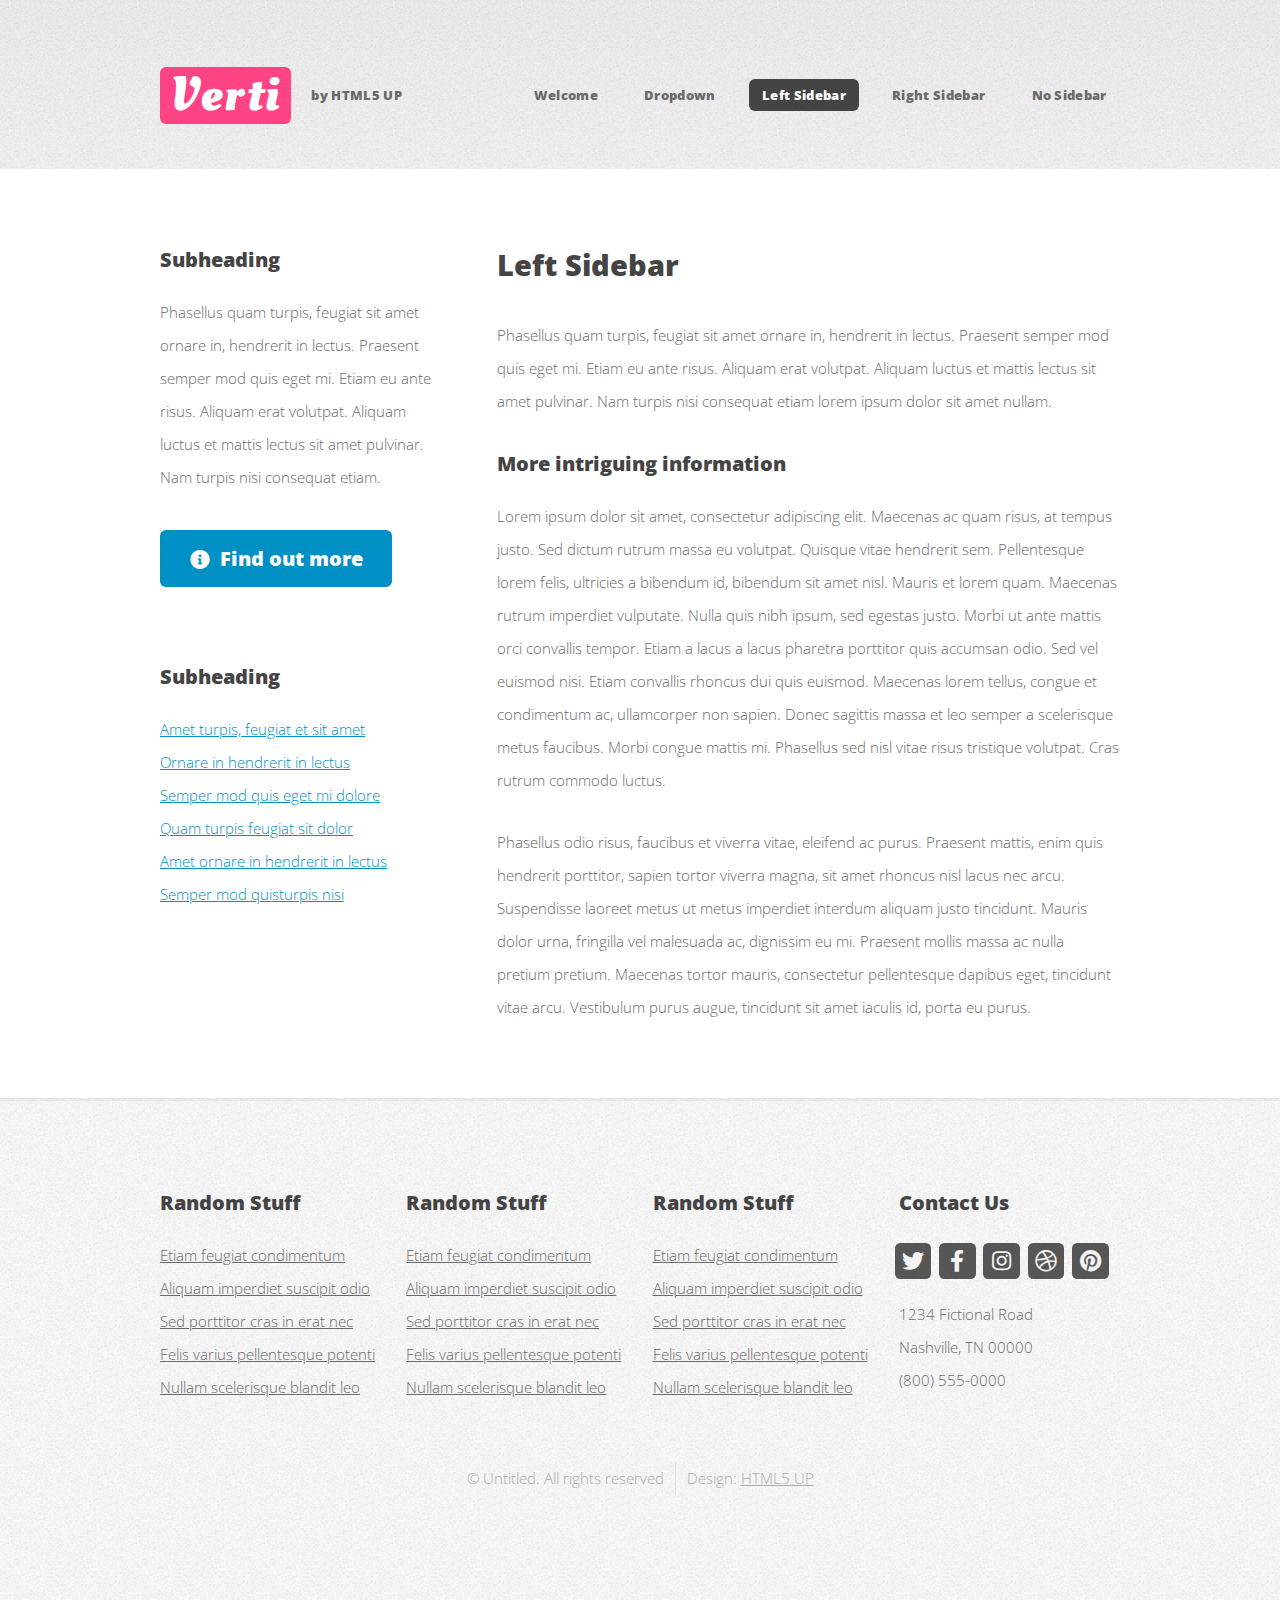
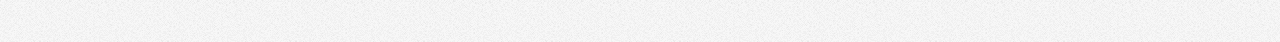
<file: left-sidebar.html>
<!DOCTYPE HTML>
<!--
	Verti by HTML5 UP
	html5up.net | @ajlkn
	Free for personal and commercial use under the CCA 3.0 license (html5up.net/license)
-->
<html>
	<head>
		<title>Verti by HTML5 UP</title>
		<meta charset="utf-8" />
		<meta name="viewport" content="width=device-width, initial-scale=1, user-scalable=no" />
		<link rel="stylesheet" href="assets/css/main.css" />
	</head>
	<body class="is-preload left-sidebar">
		<div id="page-wrapper">

			<!-- Header -->
				<div id="header-wrapper">
					<header id="header" class="container">

						<!-- Logo -->
							<div id="logo">
								<h1><a href="index.html">Verti</a></h1>
								<span>by HTML5 UP</span>
							</div>

						<!-- Nav -->
							<nav id="nav">
								<ul>
									<li><a href="index.html">Welcome</a></li>
									<li>
										<a href="#">Dropdown</a>
										<ul>
											<li><a href="#">Lorem ipsum dolor</a></li>
											<li><a href="#">Magna phasellus</a></li>
											<li>
												<a href="#">Phasellus consequat</a>
												<ul>
													<li><a href="#">Lorem ipsum dolor</a></li>
													<li><a href="#">Phasellus consequat</a></li>
													<li><a href="#">Magna phasellus</a></li>
													<li><a href="#">Etiam dolore nisl</a></li>
												</ul>
											</li>
											<li><a href="#">Veroeros feugiat</a></li>
										</ul>
									</li>
									<li class="current"><a href="left-sidebar.html">Left Sidebar</a></li>
									<li><a href="right-sidebar.html">Right Sidebar</a></li>
									<li><a href="no-sidebar.html">No Sidebar</a></li>
								</ul>
							</nav>

					</header>
				</div>

			<!-- Main -->
				<div id="main-wrapper">
					<div class="container">
						<div class="row gtr-200">
							<div class="col-4 col-12-medium">
								<div id="sidebar">

									<!-- Sidebar -->
										<section>
											<h3>Subheading</h3>
											<p>Phasellus quam turpis, feugiat sit amet ornare in, hendrerit in lectus.
											Praesent semper mod quis eget mi. Etiam eu ante risus. Aliquam erat volutpat.
											Aliquam luctus et mattis lectus sit amet pulvinar. Nam turpis nisi
											consequat etiam.</p>
											<footer>
												<a href="#" class="button icon solid fa-info-circle">Find out more</a>
											</footer>
										</section>

										<section>
											<h3>Subheading</h3>
											<ul class="style2">
												<li><a href="#">Amet turpis, feugiat et sit amet</a></li>
												<li><a href="#">Ornare in hendrerit in lectus</a></li>
												<li><a href="#">Semper mod quis eget mi dolore</a></li>
												<li><a href="#">Quam turpis feugiat sit dolor</a></li>
												<li><a href="#">Amet ornare in hendrerit in lectus</a></li>
												<li><a href="#">Semper mod quisturpis nisi</a></li>
											</ul>
										</section>

								</div>
							</div>
							<div class="col-8 col-12-medium imp-medium">
								<div id="content">

									<!-- Content -->
										<article>

											<h2>Left Sidebar</h2>

											<p>Phasellus quam turpis, feugiat sit amet ornare in, hendrerit in lectus.
											Praesent semper mod quis eget mi. Etiam eu ante risus. Aliquam erat volutpat.
											Aliquam luctus et mattis lectus sit amet pulvinar. Nam turpis nisi
											consequat etiam lorem ipsum dolor sit amet nullam.</p>

											<h3>More intriguing information</h3>
											<p>Lorem ipsum dolor sit amet, consectetur adipiscing elit. Maecenas ac quam risus, at tempus
											justo. Sed dictum rutrum massa eu volutpat. Quisque vitae hendrerit sem. Pellentesque lorem felis,
											ultricies a bibendum id, bibendum sit amet nisl. Mauris et lorem quam. Maecenas rutrum imperdiet
											vulputate. Nulla quis nibh ipsum, sed egestas justo. Morbi ut ante mattis orci convallis tempor.
											Etiam a lacus a lacus pharetra porttitor quis accumsan odio. Sed vel euismod nisi. Etiam convallis
											rhoncus dui quis euismod. Maecenas lorem tellus, congue et condimentum ac, ullamcorper non sapien.
											Donec sagittis massa et leo semper a scelerisque metus faucibus. Morbi congue mattis mi.
											Phasellus sed nisl vitae risus tristique volutpat. Cras rutrum commodo luctus.</p>

											<p>Phasellus odio risus, faucibus et viverra vitae, eleifend ac purus. Praesent mattis, enim
											quis hendrerit porttitor, sapien tortor viverra magna, sit amet rhoncus nisl lacus nec arcu.
											Suspendisse laoreet metus ut metus imperdiet interdum aliquam justo tincidunt. Mauris dolor urna,
											fringilla vel malesuada ac, dignissim eu mi. Praesent mollis massa ac nulla pretium pretium.
											Maecenas tortor mauris, consectetur pellentesque dapibus eget, tincidunt vitae arcu.
											Vestibulum purus augue, tincidunt sit amet iaculis id, porta eu purus.</p>

										</article>

								</div>
							</div>
						</div>
					</div>
				</div>

			<!-- Footer -->
				<div id="footer-wrapper">
					<footer id="footer" class="container">
						<div class="row">
							<div class="col-3 col-6-medium col-12-small">

								<!-- Links -->
									<section class="widget links">
										<h3>Random Stuff</h3>
										<ul class="style2">
											<li><a href="#">Etiam feugiat condimentum</a></li>
											<li><a href="#">Aliquam imperdiet suscipit odio</a></li>
											<li><a href="#">Sed porttitor cras in erat nec</a></li>
											<li><a href="#">Felis varius pellentesque potenti</a></li>
											<li><a href="#">Nullam scelerisque blandit leo</a></li>
										</ul>
									</section>

							</div>
							<div class="col-3 col-6-medium col-12-small">

								<!-- Links -->
									<section class="widget links">
										<h3>Random Stuff</h3>
										<ul class="style2">
											<li><a href="#">Etiam feugiat condimentum</a></li>
											<li><a href="#">Aliquam imperdiet suscipit odio</a></li>
											<li><a href="#">Sed porttitor cras in erat nec</a></li>
											<li><a href="#">Felis varius pellentesque potenti</a></li>
											<li><a href="#">Nullam scelerisque blandit leo</a></li>
										</ul>
									</section>

							</div>
							<div class="col-3 col-6-medium col-12-small">

								<!-- Links -->
									<section class="widget links">
										<h3>Random Stuff</h3>
										<ul class="style2">
											<li><a href="#">Etiam feugiat condimentum</a></li>
											<li><a href="#">Aliquam imperdiet suscipit odio</a></li>
											<li><a href="#">Sed porttitor cras in erat nec</a></li>
											<li><a href="#">Felis varius pellentesque potenti</a></li>
											<li><a href="#">Nullam scelerisque blandit leo</a></li>
										</ul>
									</section>

							</div>
							<div class="col-3 col-6-medium col-12-small">

								<!-- Contact -->
									<section class="widget contact">
										<h3>Contact Us</h3>
										<ul>
											<li><a href="#" class="icon brands fa-twitter"><span class="label">Twitter</span></a></li>
											<li><a href="#" class="icon brands fa-facebook-f"><span class="label">Facebook</span></a></li>
											<li><a href="#" class="icon brands fa-instagram"><span class="label">Instagram</span></a></li>
											<li><a href="#" class="icon brands fa-dribbble"><span class="label">Dribbble</span></a></li>
											<li><a href="#" class="icon brands fa-pinterest"><span class="label">Pinterest</span></a></li>
										</ul>
										<p>1234 Fictional Road<br />
										Nashville, TN 00000<br />
										(800) 555-0000</p>
									</section>

							</div>
						</div>
						<div class="row">
							<div class="col-12">
								<div id="copyright">
									<ul class="menu">
										<li>&copy; Untitled. All rights reserved</li><li>Design: <a href="http://html5up.net">HTML5 UP</a></li>
									</ul>
								</div>
							</div>
						</div>
					</footer>
				</div>

			</div>

		<!-- Scripts -->

			<script src="assets/js/jquery.min.js"></script>
			<script src="assets/js/jquery.dropotron.min.js"></script>
			<script src="assets/js/browser.min.js"></script>
			<script src="assets/js/breakpoints.min.js"></script>
			<script src="assets/js/util.js"></script>
			<script src="assets/js/main.js"></script>

	</body>
</html>
</file>
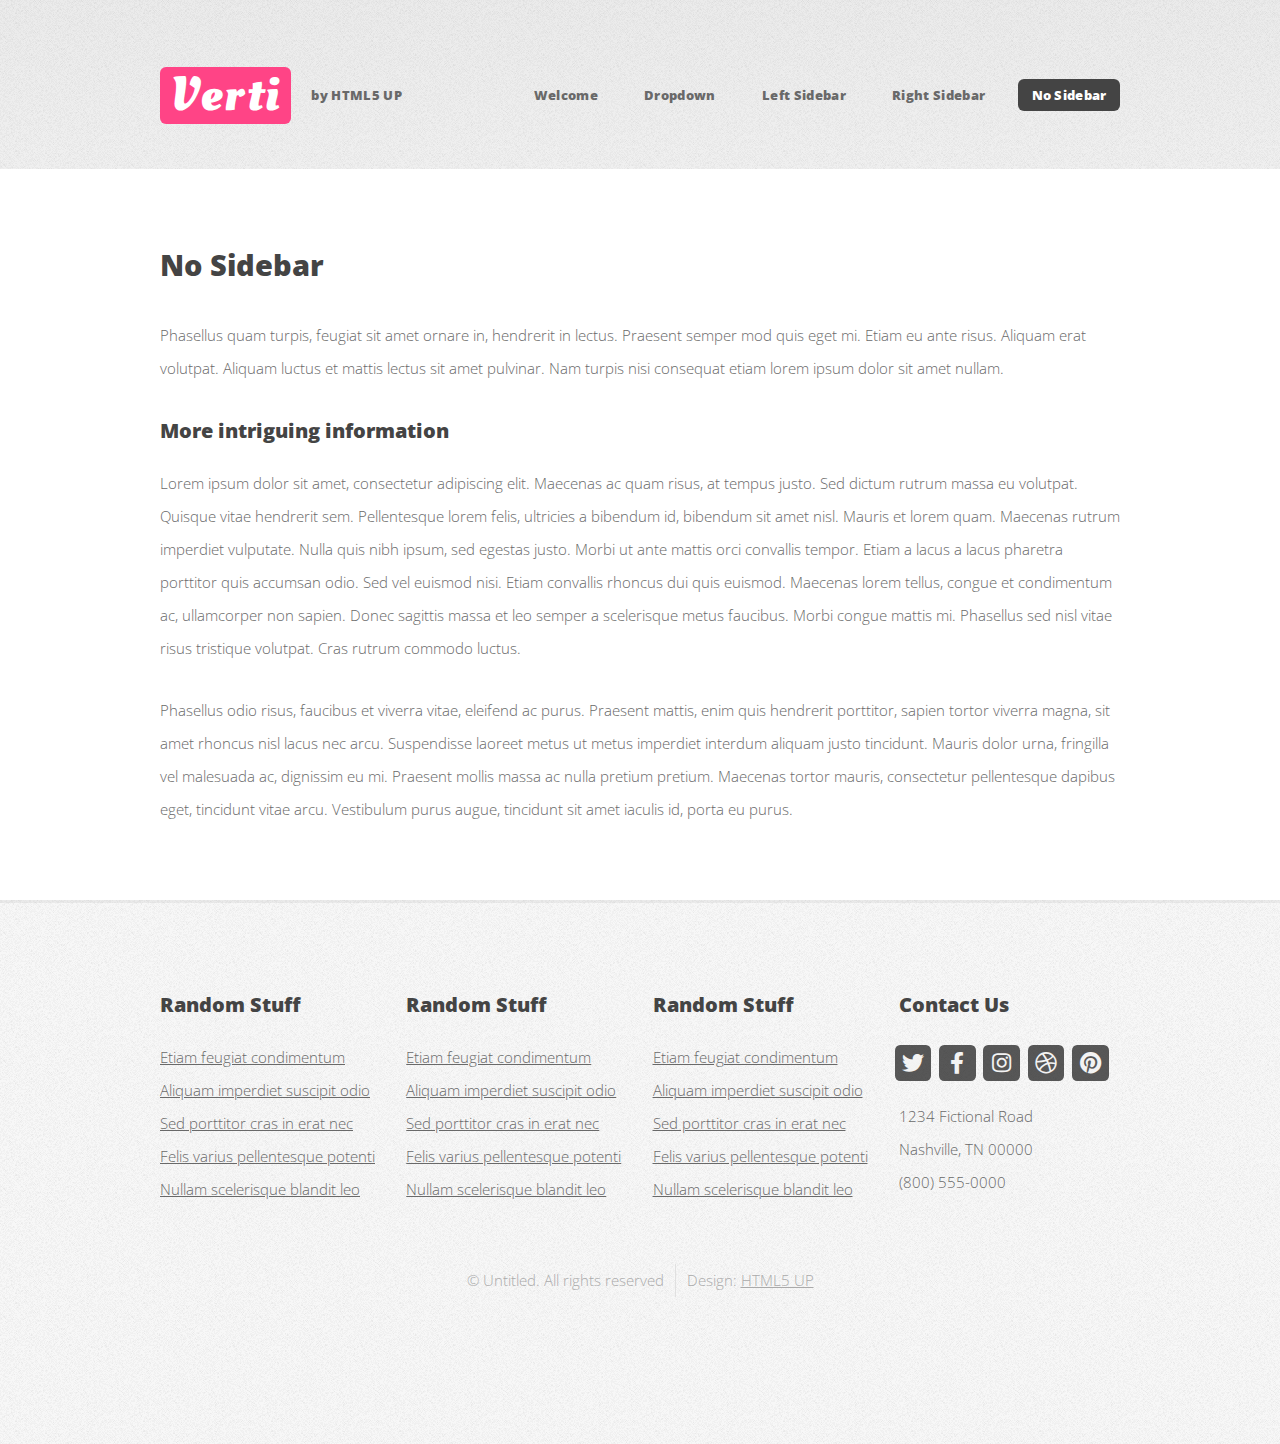
<file: no-sidebar.html>
<!DOCTYPE HTML>
<!--
	Verti by HTML5 UP
	html5up.net | @ajlkn
	Free for personal and commercial use under the CCA 3.0 license (html5up.net/license)
-->
<html>
	<head>
		<title>Verti by HTML5 UP</title>
		<meta charset="utf-8" />
		<meta name="viewport" content="width=device-width, initial-scale=1, user-scalable=no" />
		<link rel="stylesheet" href="assets/css/main.css" />
	</head>
	<body class="is-preload no-sidebar">
		<div id="page-wrapper">

			<!-- Header -->
				<div id="header-wrapper">
					<header id="header" class="container">

						<!-- Logo -->
							<div id="logo">
								<h1><a href="index.html">Verti</a></h1>
								<span>by HTML5 UP</span>
							</div>

						<!-- Nav -->
							<nav id="nav">
								<ul>
									<li><a href="index.html">Welcome</a></li>
									<li>
										<a href="#">Dropdown</a>
										<ul>
											<li><a href="#">Lorem ipsum dolor</a></li>
											<li><a href="#">Magna phasellus</a></li>
											<li>
												<a href="#">Phasellus consequat</a>
												<ul>
													<li><a href="#">Lorem ipsum dolor</a></li>
													<li><a href="#">Phasellus consequat</a></li>
													<li><a href="#">Magna phasellus</a></li>
													<li><a href="#">Etiam dolore nisl</a></li>
												</ul>
											</li>
											<li><a href="#">Veroeros feugiat</a></li>
										</ul>
									</li>
									<li><a href="left-sidebar.html">Left Sidebar</a></li>
									<li><a href="right-sidebar.html">Right Sidebar</a></li>
									<li class="current"><a href="no-sidebar.html">No Sidebar</a></li>
								</ul>
							</nav>

					</header>
				</div>

			<!-- Main -->
				<div id="main-wrapper">
					<div class="container">
						<div id="content">

							<!-- Content -->
								<article>

									<h2>No Sidebar</h2>

									<p>Phasellus quam turpis, feugiat sit amet ornare in, hendrerit in lectus.
									Praesent semper mod quis eget mi. Etiam eu ante risus. Aliquam erat volutpat.
									Aliquam luctus et mattis lectus sit amet pulvinar. Nam turpis nisi
									consequat etiam lorem ipsum dolor sit amet nullam.</p>

									<h3>More intriguing information</h3>
									<p>Lorem ipsum dolor sit amet, consectetur adipiscing elit. Maecenas ac quam risus, at tempus
									justo. Sed dictum rutrum massa eu volutpat. Quisque vitae hendrerit sem. Pellentesque lorem felis,
									ultricies a bibendum id, bibendum sit amet nisl. Mauris et lorem quam. Maecenas rutrum imperdiet
									vulputate. Nulla quis nibh ipsum, sed egestas justo. Morbi ut ante mattis orci convallis tempor.
									Etiam a lacus a lacus pharetra porttitor quis accumsan odio. Sed vel euismod nisi. Etiam convallis
									rhoncus dui quis euismod. Maecenas lorem tellus, congue et condimentum ac, ullamcorper non sapien.
									Donec sagittis massa et leo semper a scelerisque metus faucibus. Morbi congue mattis mi.
									Phasellus sed nisl vitae risus tristique volutpat. Cras rutrum commodo luctus.</p>

									<p>Phasellus odio risus, faucibus et viverra vitae, eleifend ac purus. Praesent mattis, enim
									quis hendrerit porttitor, sapien tortor viverra magna, sit amet rhoncus nisl lacus nec arcu.
									Suspendisse laoreet metus ut metus imperdiet interdum aliquam justo tincidunt. Mauris dolor urna,
									fringilla vel malesuada ac, dignissim eu mi. Praesent mollis massa ac nulla pretium pretium.
									Maecenas tortor mauris, consectetur pellentesque dapibus eget, tincidunt vitae arcu.
									Vestibulum purus augue, tincidunt sit amet iaculis id, porta eu purus.</p>

								</article>

						</div>
					</div>
				</div>

			<!-- Footer -->
				<div id="footer-wrapper">
					<footer id="footer" class="container">
						<div class="row">
							<div class="col-3 col-6-medium col-12-small">

								<!-- Links -->
									<section class="widget links">
										<h3>Random Stuff</h3>
										<ul class="style2">
											<li><a href="#">Etiam feugiat condimentum</a></li>
											<li><a href="#">Aliquam imperdiet suscipit odio</a></li>
											<li><a href="#">Sed porttitor cras in erat nec</a></li>
											<li><a href="#">Felis varius pellentesque potenti</a></li>
											<li><a href="#">Nullam scelerisque blandit leo</a></li>
										</ul>
									</section>

							</div>
							<div class="col-3 col-6-medium col-12-small">

								<!-- Links -->
									<section class="widget links">
										<h3>Random Stuff</h3>
										<ul class="style2">
											<li><a href="#">Etiam feugiat condimentum</a></li>
											<li><a href="#">Aliquam imperdiet suscipit odio</a></li>
											<li><a href="#">Sed porttitor cras in erat nec</a></li>
											<li><a href="#">Felis varius pellentesque potenti</a></li>
											<li><a href="#">Nullam scelerisque blandit leo</a></li>
										</ul>
									</section>

							</div>
							<div class="col-3 col-6-medium col-12-small">

								<!-- Links -->
									<section class="widget links">
										<h3>Random Stuff</h3>
										<ul class="style2">
											<li><a href="#">Etiam feugiat condimentum</a></li>
											<li><a href="#">Aliquam imperdiet suscipit odio</a></li>
											<li><a href="#">Sed porttitor cras in erat nec</a></li>
											<li><a href="#">Felis varius pellentesque potenti</a></li>
											<li><a href="#">Nullam scelerisque blandit leo</a></li>
										</ul>
									</section>

							</div>
							<div class="col-3 col-6-medium col-12-small">

								<!-- Contact -->
									<section class="widget contact">
										<h3>Contact Us</h3>
										<ul>
											<li><a href="#" class="icon brands fa-twitter"><span class="label">Twitter</span></a></li>
											<li><a href="#" class="icon brands fa-facebook-f"><span class="label">Facebook</span></a></li>
											<li><a href="#" class="icon brands fa-instagram"><span class="label">Instagram</span></a></li>
											<li><a href="#" class="icon brands fa-dribbble"><span class="label">Dribbble</span></a></li>
											<li><a href="#" class="icon brands fa-pinterest"><span class="label">Pinterest</span></a></li>
										</ul>
										<p>1234 Fictional Road<br />
										Nashville, TN 00000<br />
										(800) 555-0000</p>
									</section>

							</div>
						</div>
						<div class="row">
							<div class="col-12">
								<div id="copyright">
									<ul class="menu">
										<li>&copy; Untitled. All rights reserved</li><li>Design: <a href="http://html5up.net">HTML5 UP</a></li>
									</ul>
								</div>
							</div>
						</div>
					</footer>
				</div>

			</div>

		<!-- Scripts -->

			<script src="assets/js/jquery.min.js"></script>
			<script src="assets/js/jquery.dropotron.min.js"></script>
			<script src="assets/js/browser.min.js"></script>
			<script src="assets/js/breakpoints.min.js"></script>
			<script src="assets/js/util.js"></script>
			<script src="assets/js/main.js"></script>

	</body>
</html>
</file>
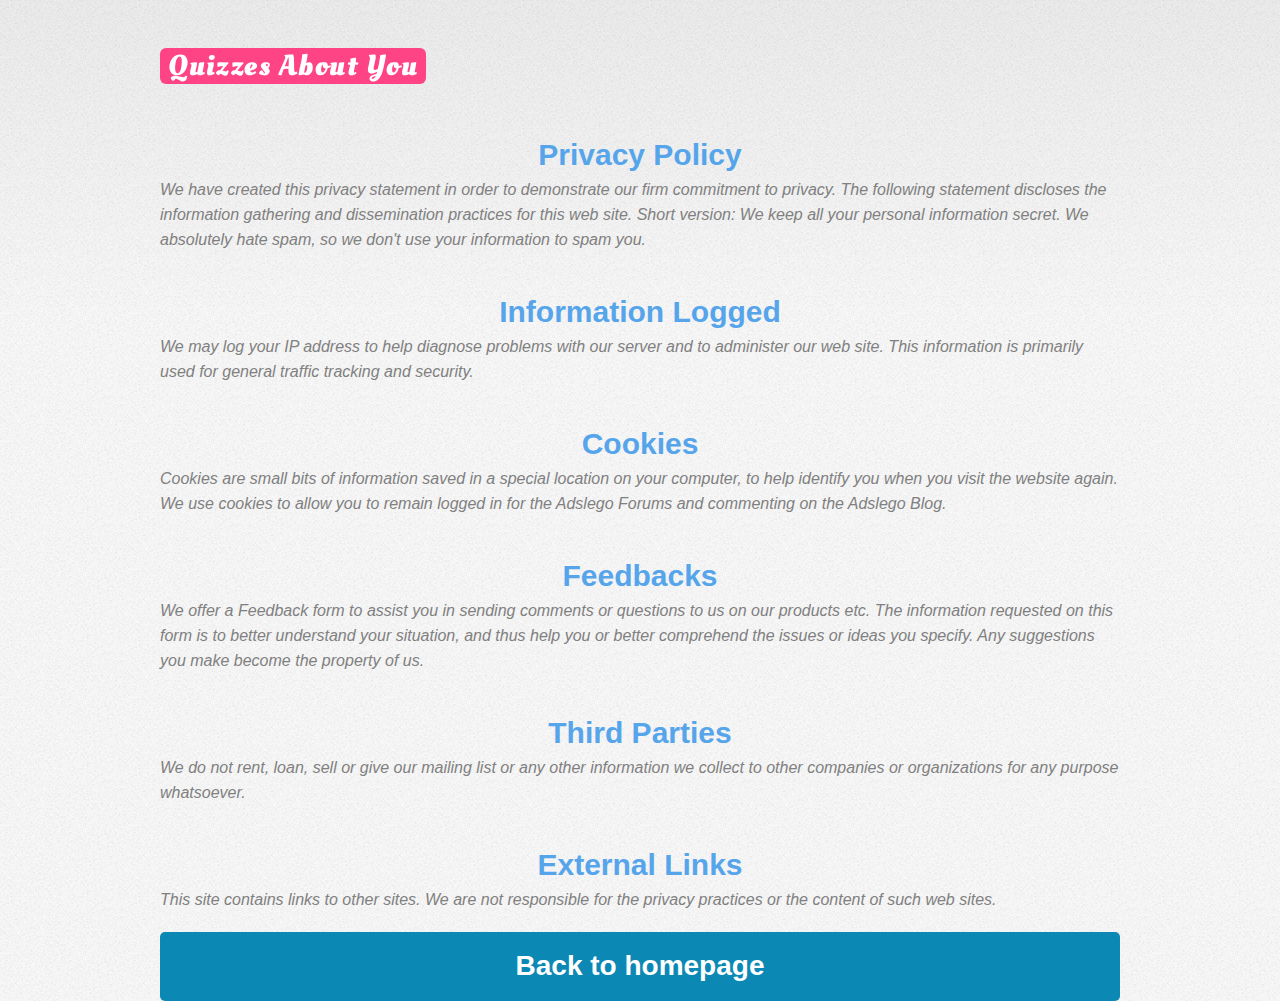
<file: privacy.html>
<html lang="en">
<head>
    <meta property="og:url" content="https://www.quizaboutyou.com/bestcareer/end.html" />
    <meta name="viewport" content="width=device-width, initial-scale=1.0">
    <meta property="og:type" content="website" />
    <meta property="og:title" content="Testing data only" />
    <meta property="og:description" content="Testing description data" />
    <meta property="og:image" content="https://www.quizaboutyou.com/bestcareer/cover.png" />
    <meta charset="UTF-8">
    <meta http-equiv="X-UA-Compatible" content="IE=edge">
    <title>End of Quiz</title>
    <link rel="stylesheet" href="assets/css/app.css" />
    <link rel="stylesheet" href="assets/css/game.css" />
</head>

<body class="is-preload homepage">
    <!-- facebook javascript -->
    <script>
        window.fbAsyncInit = function() {
          FB.init({
            appId            : '886099825292098',
            autoLogAppEvents : true,
            xfbml            : true,
            version          : 'v10.0'
          });
        };
      </script>
      <script async defer crossorigin="anonymous" src="https://connect.facebook.net/en_US/sdk.js"></script>

    <div id="page-wrapper">
        <!-- Header -->
            <div id="header-wrapper">
                <header id="header" class="container">
                    <!-- Logo -->
                        <div id="logo">
                            <h1><a href="../index.html">Quizzes About You</a></h1>
                            <!-- <span>by HTML5 UP</span> -->
                        </div>
                </header>
            </div>
    </div>

    <div id="features-wrapper">
        <div class="container">
            <div id="resultPage" class="flex-center flex-column hidden"></div>
            <div class="row">
                
                <!-- Policy -->
                <h1 style="text-align: center; margin-top: 5%;">Privacy Policy</h1>
                <h3>We have created this privacy statement in order to demonstrate our
                    firm commitment to privacy. The following statement discloses the
                    information gathering and dissemination practices for this web site.
                    Short version: We keep all your personal information secret. We
                    absolutely hate spam, so we don't use your information to spam you.
                </h3>
                <!-- Information -->
                <h1 style="text-align: center; margin-top: 5%;">Information Logged</h1>
                <h3>We may log your IP address to help diagnose problems with our server and to administer our web site. 
                    This information is primarily used for general traffic tracking and security.
                </h3>
                <!-- Cookie -->
                <h1 style="text-align: center; margin-top: 5%;">Cookies</h1>
                <h3>Cookies are small bits of information saved in a special location on your computer, 
                    to help identify you when you visit the website again. 
                    We use cookies to allow you to remain logged in for the Adslego Forums and commenting on the Adslego Blog.
                </h3>
                <!-- feedback -->
                <h1 style="text-align: center; margin-top: 5%;">Feedbacks</h1>
                <h3>We offer a Feedback form to assist you in sending comments or questions to us on our products etc. The information requested on this form is to better understand your situation, and thus help you or better comprehend the issues or ideas you specify. Any suggestions you make become the property of us.</h3>
                <!-- 3rd party -->
                <h1 style="text-align: center; margin-top: 5%;">Third Parties</h1>
                <h3>We do not rent, loan, sell or give our mailing list or any other information we collect to other companies or organizations for any purpose whatsoever.</h3>
                <!-- external link -->
                <h1 style="text-align: center; margin-top: 5%;">External Links</h1>
                <h3>This site contains links to other sites. We are not responsible for the privacy practices or the content of such web sites.</h3>
                <a href="index.html" class="button large icon solid fa-arrow-circle-right" style="font-size:28; border-style: none;">Back to homepage</a>
            </div>						
        </div>
    </div>
</body>
</html>
</file>
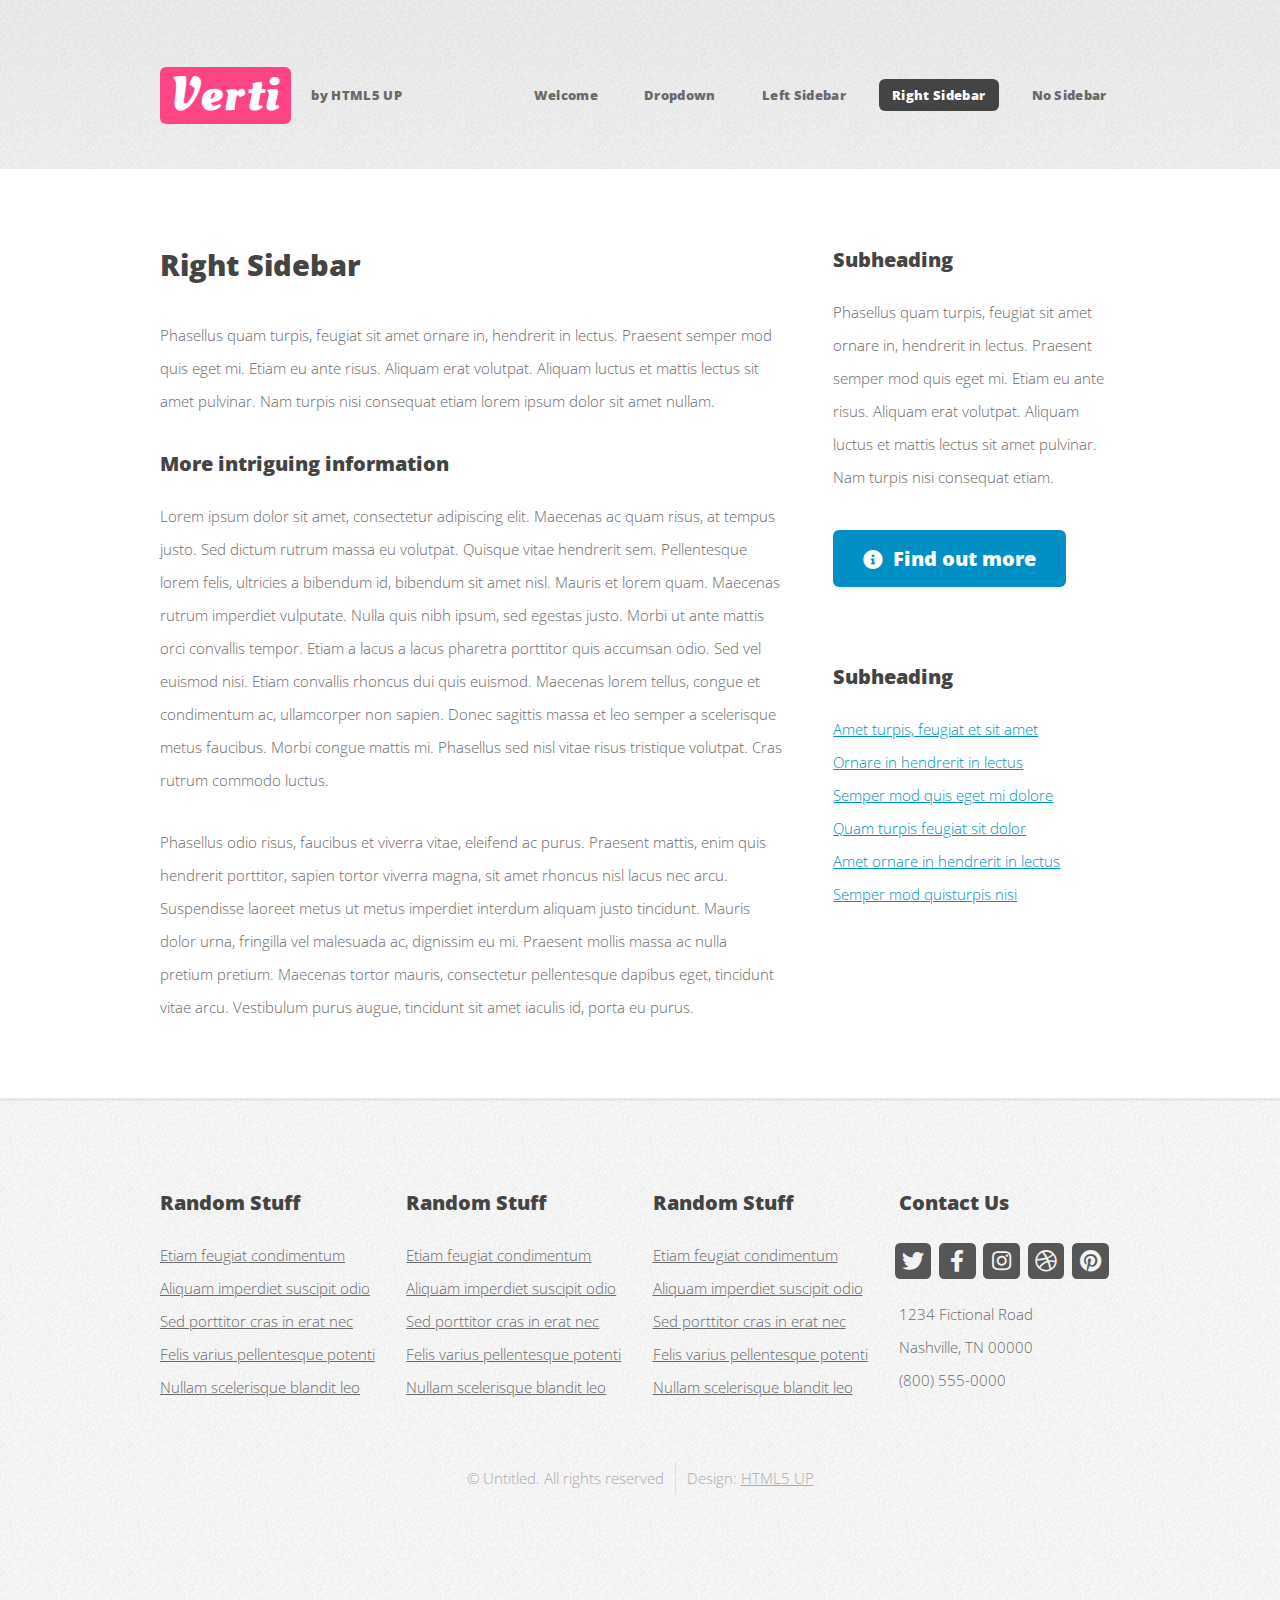
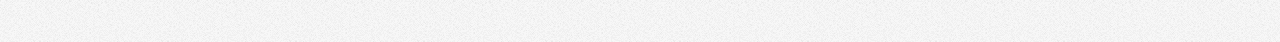
<file: right-sidebar.html>
<!DOCTYPE HTML>
<!--
	Verti by HTML5 UP
	html5up.net | @ajlkn
	Free for personal and commercial use under the CCA 3.0 license (html5up.net/license)
-->
<html>
	<head>
		<title>Verti by HTML5 UP</title>
		<meta charset="utf-8" />
		<meta name="viewport" content="width=device-width, initial-scale=1, user-scalable=no" />
		<link rel="stylesheet" href="assets/css/main.css" />
	</head>
	<body class="is-preload right-sidebar">
		<div id="page-wrapper">

			<!-- Header -->
				<div id="header-wrapper">
					<header id="header" class="container">

						<!-- Logo -->
							<div id="logo">
								<h1><a href="index.html">Verti</a></h1>
								<span>by HTML5 UP</span>
							</div>

						<!-- Nav -->
							<nav id="nav">
								<ul>
									<li><a href="index.html">Welcome</a></li>
									<li>
										<a href="#">Dropdown</a>
										<ul>
											<li><a href="#">Lorem ipsum dolor</a></li>
											<li><a href="#">Magna phasellus</a></li>
											<li>
												<a href="#">Phasellus consequat</a>
												<ul>
													<li><a href="#">Lorem ipsum dolor</a></li>
													<li><a href="#">Phasellus consequat</a></li>
													<li><a href="#">Magna phasellus</a></li>
													<li><a href="#">Etiam dolore nisl</a></li>
												</ul>
											</li>
											<li><a href="#">Veroeros feugiat</a></li>
										</ul>
									</li>
									<li><a href="left-sidebar.html">Left Sidebar</a></li>
									<li class="current"><a href="right-sidebar.html">Right Sidebar</a></li>
									<li><a href="no-sidebar.html">No Sidebar</a></li>
								</ul>
							</nav>

					</header>
				</div>

			<!-- Main -->
				<div id="main-wrapper">
					<div class="container">
						<div class="row gtr-200">
							<div class="col-8 col-12-medium">
								<div id="content">

									<!-- Content -->
										<article>

											<h2>Right Sidebar</h2>

											<p>Phasellus quam turpis, feugiat sit amet ornare in, hendrerit in lectus.
											Praesent semper mod quis eget mi. Etiam eu ante risus. Aliquam erat volutpat.
											Aliquam luctus et mattis lectus sit amet pulvinar. Nam turpis nisi
											consequat etiam lorem ipsum dolor sit amet nullam.</p>

											<h3>More intriguing information</h3>
											<p>Lorem ipsum dolor sit amet, consectetur adipiscing elit. Maecenas ac quam risus, at tempus
											justo. Sed dictum rutrum massa eu volutpat. Quisque vitae hendrerit sem. Pellentesque lorem felis,
											ultricies a bibendum id, bibendum sit amet nisl. Mauris et lorem quam. Maecenas rutrum imperdiet
											vulputate. Nulla quis nibh ipsum, sed egestas justo. Morbi ut ante mattis orci convallis tempor.
											Etiam a lacus a lacus pharetra porttitor quis accumsan odio. Sed vel euismod nisi. Etiam convallis
											rhoncus dui quis euismod. Maecenas lorem tellus, congue et condimentum ac, ullamcorper non sapien.
											Donec sagittis massa et leo semper a scelerisque metus faucibus. Morbi congue mattis mi.
											Phasellus sed nisl vitae risus tristique volutpat. Cras rutrum commodo luctus.</p>

											<p>Phasellus odio risus, faucibus et viverra vitae, eleifend ac purus. Praesent mattis, enim
											quis hendrerit porttitor, sapien tortor viverra magna, sit amet rhoncus nisl lacus nec arcu.
											Suspendisse laoreet metus ut metus imperdiet interdum aliquam justo tincidunt. Mauris dolor urna,
											fringilla vel malesuada ac, dignissim eu mi. Praesent mollis massa ac nulla pretium pretium.
											Maecenas tortor mauris, consectetur pellentesque dapibus eget, tincidunt vitae arcu.
											Vestibulum purus augue, tincidunt sit amet iaculis id, porta eu purus.</p>

										</article>

								</div>
							</div>
							<div class="col-4 col-12-medium">
								<div id="sidebar">

									<!-- Sidebar -->
										<section>
											<h3>Subheading</h3>
											<p>Phasellus quam turpis, feugiat sit amet ornare in, hendrerit in lectus.
											Praesent semper mod quis eget mi. Etiam eu ante risus. Aliquam erat volutpat.
											Aliquam luctus et mattis lectus sit amet pulvinar. Nam turpis nisi
											consequat etiam.</p>
											<footer>
												<a href="#" class="button icon solid fa-info-circle">Find out more</a>
											</footer>
										</section>

										<section>
											<h3>Subheading</h3>
											<ul class="style2">
												<li><a href="#">Amet turpis, feugiat et sit amet</a></li>
												<li><a href="#">Ornare in hendrerit in lectus</a></li>
												<li><a href="#">Semper mod quis eget mi dolore</a></li>
												<li><a href="#">Quam turpis feugiat sit dolor</a></li>
												<li><a href="#">Amet ornare in hendrerit in lectus</a></li>
												<li><a href="#">Semper mod quisturpis nisi</a></li>
											</ul>
										</section>

								</div>
							</div>
						</div>
					</div>
				</div>

			<!-- Footer -->
				<div id="footer-wrapper">
					<footer id="footer" class="container">
						<div class="row">
							<div class="col-3 col-6-medium col-12-small">

								<!-- Links -->
									<section class="widget links">
										<h3>Random Stuff</h3>
										<ul class="style2">
											<li><a href="#">Etiam feugiat condimentum</a></li>
											<li><a href="#">Aliquam imperdiet suscipit odio</a></li>
											<li><a href="#">Sed porttitor cras in erat nec</a></li>
											<li><a href="#">Felis varius pellentesque potenti</a></li>
											<li><a href="#">Nullam scelerisque blandit leo</a></li>
										</ul>
									</section>

							</div>
							<div class="col-3 col-6-medium col-12-small">

								<!-- Links -->
									<section class="widget links">
										<h3>Random Stuff</h3>
										<ul class="style2">
											<li><a href="#">Etiam feugiat condimentum</a></li>
											<li><a href="#">Aliquam imperdiet suscipit odio</a></li>
											<li><a href="#">Sed porttitor cras in erat nec</a></li>
											<li><a href="#">Felis varius pellentesque potenti</a></li>
											<li><a href="#">Nullam scelerisque blandit leo</a></li>
										</ul>
									</section>

							</div>
							<div class="col-3 col-6-medium col-12-small">

								<!-- Links -->
									<section class="widget links">
										<h3>Random Stuff</h3>
										<ul class="style2">
											<li><a href="#">Etiam feugiat condimentum</a></li>
											<li><a href="#">Aliquam imperdiet suscipit odio</a></li>
											<li><a href="#">Sed porttitor cras in erat nec</a></li>
											<li><a href="#">Felis varius pellentesque potenti</a></li>
											<li><a href="#">Nullam scelerisque blandit leo</a></li>
										</ul>
									</section>

							</div>
							<div class="col-3 col-6-medium col-12-small">

								<!-- Contact -->
									<section class="widget contact">
										<h3>Contact Us</h3>
										<ul>
											<li><a href="#" class="icon brands fa-twitter"><span class="label">Twitter</span></a></li>
											<li><a href="#" class="icon brands fa-facebook-f"><span class="label">Facebook</span></a></li>
											<li><a href="#" class="icon brands fa-instagram"><span class="label">Instagram</span></a></li>
											<li><a href="#" class="icon brands fa-dribbble"><span class="label">Dribbble</span></a></li>
											<li><a href="#" class="icon brands fa-pinterest"><span class="label">Pinterest</span></a></li>
										</ul>
										<p>1234 Fictional Road<br />
										Nashville, TN 00000<br />
										(800) 555-0000</p>
									</section>

							</div>
						</div>
						<div class="row">
							<div class="col-12">
								<div id="copyright">
									<ul class="menu">
										<li>&copy; Untitled. All rights reserved</li><li>Design: <a href="http://html5up.net">HTML5 UP</a></li>
									</ul>
								</div>
							</div>
						</div>
					</footer>
				</div>

			</div>

		<!-- Scripts -->

			<script src="assets/js/jquery.min.js"></script>
			<script src="assets/js/jquery.dropotron.min.js"></script>
			<script src="assets/js/browser.min.js"></script>
			<script src="assets/js/breakpoints.min.js"></script>
			<script src="assets/js/util.js"></script>
			<script src="assets/js/main.js"></script>

	</body>
</html>
</file>
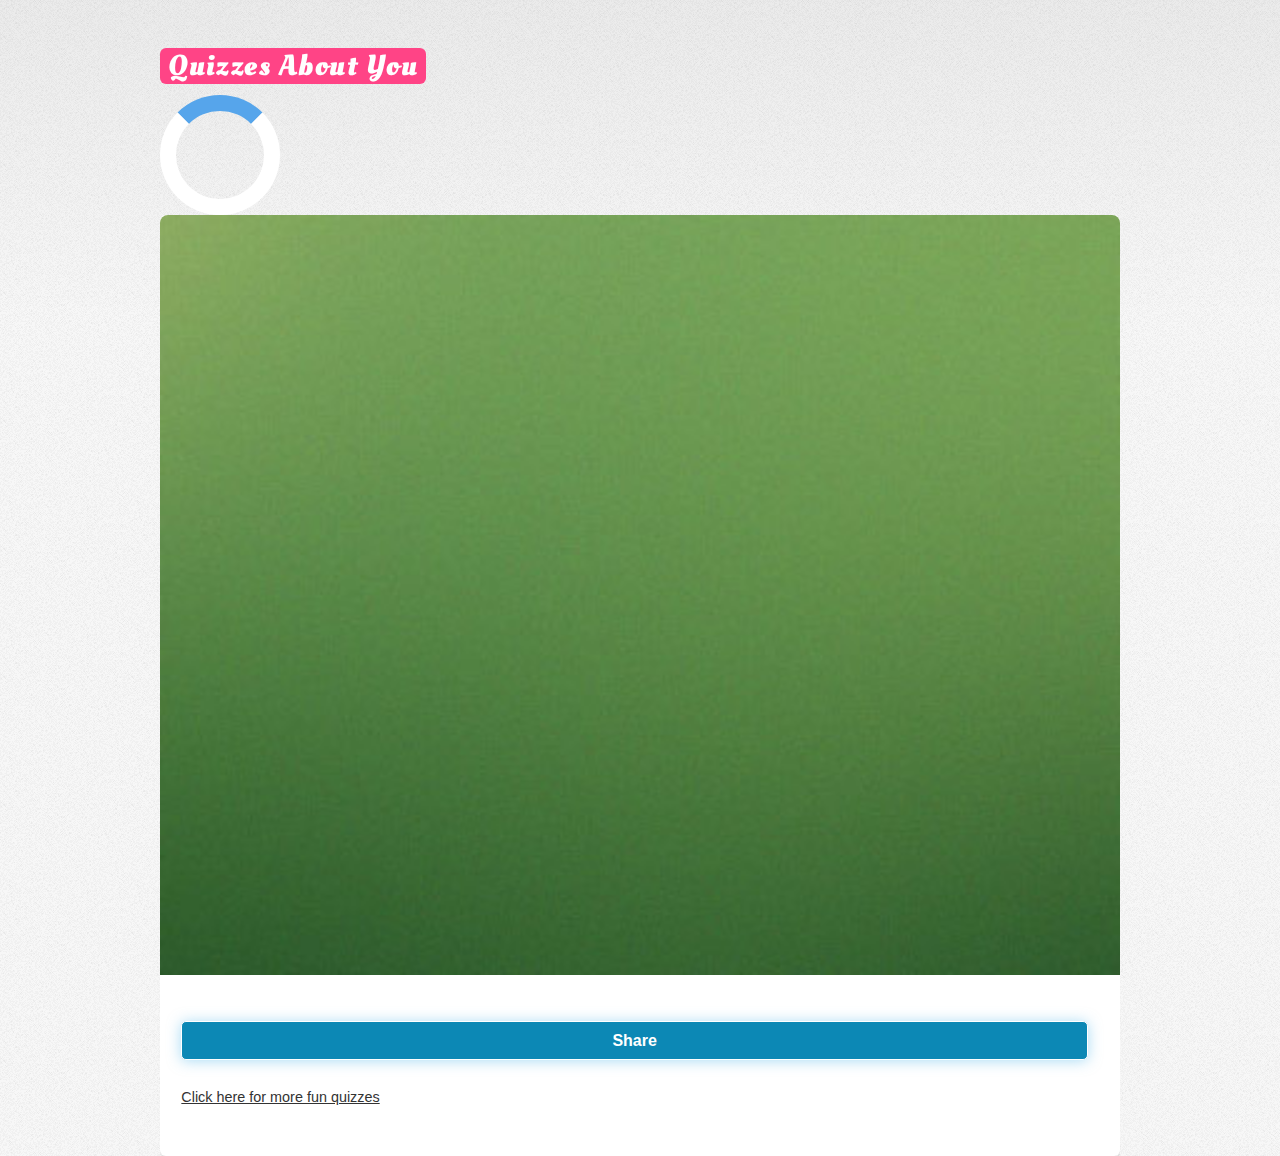
<file: bestcareer/end.html>
<html lang="en">
<head>
    <meta property="og:url" content="https://www.quizaboutyou.com/bestcareer/end.html" />
    <meta name="viewport" content="width=device-width, initial-scale=1.0">
    <meta charset="UTF-8">
    <meta http-equiv="X-UA-Compatible" content="IE=edge">
    <title>End of Quiz</title>
    <link rel="stylesheet" href="../assets/css/app.css" />
    <link rel="stylesheet" href="../assets/css/game.css" />
</head>

<body class="is-preload homepage">
    <!-- facebook javascript -->
    <script>
        window.fbAsyncInit = function() {
          FB.init({
            appId            : '886099825292098',
            autoLogAppEvents : true,
            xfbml            : true,
            version          : 'v10.0'
          });
        };
      </script>
      <script async defer crossorigin="anonymous" src="https://connect.facebook.net/en_US/sdk.js"></script>

    <div id="page-wrapper">
        <!-- Header -->
            <div id="header-wrapper">
                <header id="header" class="container">
                    <!-- Logo -->
                        <div id="logo">
                            <h1><a href="../index.html">Quizzes About You</a></h1>
                            <!-- <span>by HTML5 UP</span> -->
                        </div>
                </header>
            </div>
    </div>

    <div id="features-wrapper">
        <div class="container">
            <div id="loader"></div>
            <div id="resultPage" class="flex-center flex-column hidden"></div>
            <div class="row">
                <!-- Is your partner loosing interest in you? -->
                <div class="col-4 col-12-medium">
                    <section class="box feature">
                        <a href="#" class="image featured"><img src="p1.jpg" id="image" alt=""/></a>
                        <div class="inner">
                            <header>
                                <h1 id="result"></h2>
                                <h2 id="result description"></p>
                            </header>
                            <input type="button" onclick="postToFeed()" value="Share"/>
                            <a href="../index.html"><h2><u>Click here for more fun quizzes</u></h2></a>
                        </div>
                    </section>
                </div>
                <!-- end of quiz tab -->							
            </div>
        </div>
    </div>
<script src="score.js"></script>
</body>
</html>
</file>
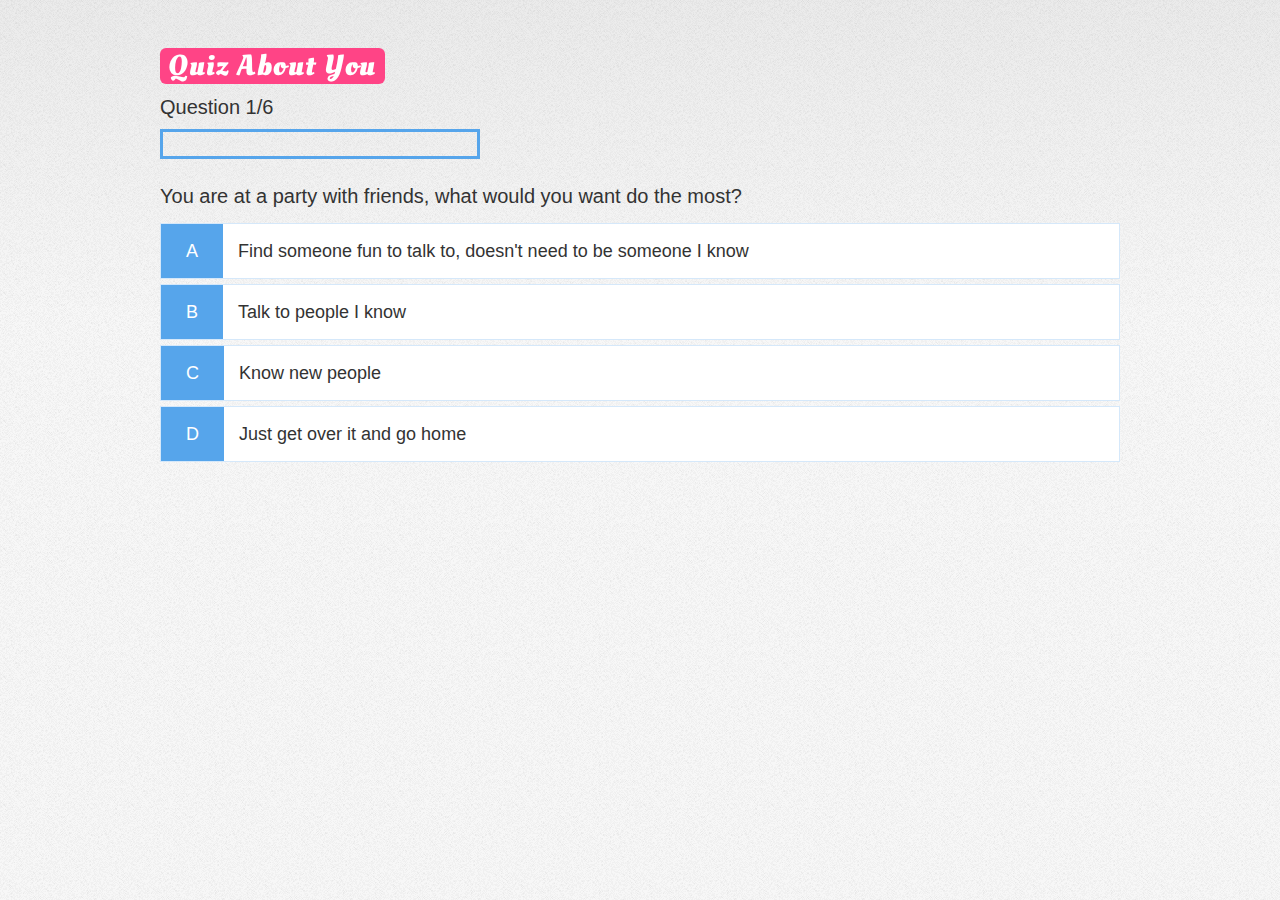
<file: bestcareer/game.html>
<html lang="en">
<head>
    <meta charset="UTF-8">
    <meta http-equiv="X-UA-Compatible" content="IE=edge">
    <meta name="viewport" content="width=device-width, initial-scale=1.0">
    <title>Quiz About You - What's the best career for you? Find out now</title>
    <meta property="og:title" content="What's the best career for you?" />
    <meta property="og:type" content="Answer 6 short questions to find out!" />
    <meta property="og:url" content="https://www.quizaboutyou.com/bestcareer/game.html" />
    <meta property="og:image" content="https://www.quizaboutyou.com/bestcareer/cover compressed.jpg" />
    <meta property="og:description" content="Answer 6 questions to find out what's the best career option for you!" />
    <link rel="stylesheet" href="../assets/css/game.css"/>
    <link rel="stylesheet" href="../assets/css/app.css"/>
</head>

<body class="is-preload homepage">
    <div id="page-wrapper">
        <!-- Header -->
            <div id="header-wrapper">
                <header id="header" class="container">
                    <!-- Logo -->
                        <div id="logo">
                            <h1><a href="../index.html">Quiz About You</a></h1>
                        </div>
                </header>
            </div>
    </div>
    <!-- starting of the quiz -->
    <div class="container">
        <div id="loader"></div>
        <div id="game" class="justify-center flex-column hidden">
            <div id="hud">
                <div id="hud-item">
                    <p id="progressText" class="hud-prefix">
                        Question
                    </p>
                    <div id="progressBar">
                        <div id="progressBarFull"></div>
                    </div>
                </div>
                <div id="hud-item">
                    <p class="hud-prefix">
                    </p>
                    <h1 class="hud-main-text" id="score">
                    </h1>
                </div>
            </div>
            <h2 id=question>What is the answer to this que stion?</h2>
            <div class="choice-container">
                <p class="choice-prefix">A</p>
                <p class="choice-text" data-number="1">Choice 1</p>
            </div>
            <div class="choice-container">     
                <p class="choice-prefix">B</p>
                <p class="choice-text" data-number="2">Choice 1</p>
            </div>
            <div class="choice-container">
                <p class="choice-prefix">C</p>
                <p class="choice-text" data-number="3">Choice 1</p>
            </div>
            <div class="choice-container">
                <p class="choice-prefix">D</p>
                <p class="choice-text" data-number="4">Choice 1</p>
            </div>
        </div>
    </div>
    <script src="game.js"></script>
</body>
</html>
</file>
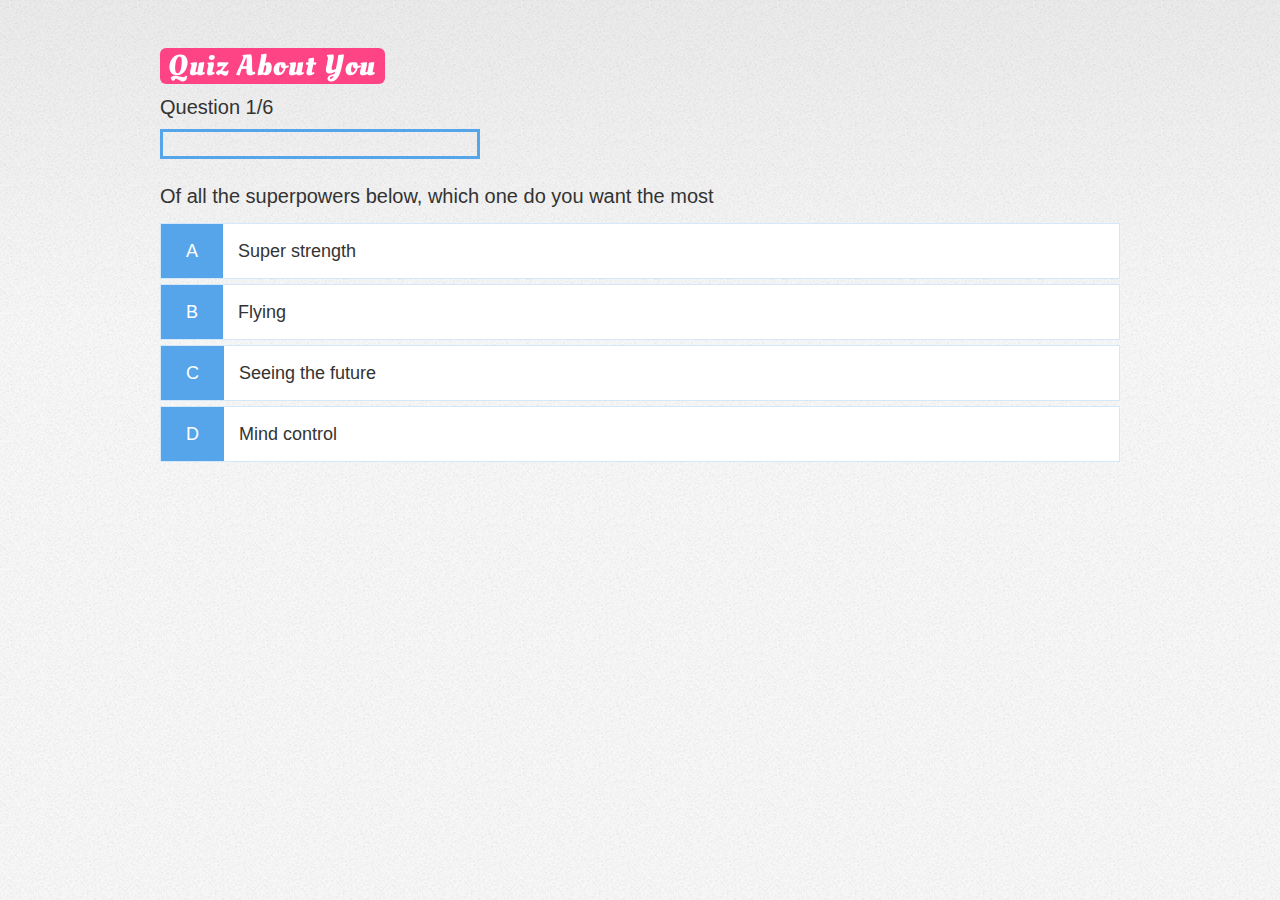
<file: innerpower/game.html>
<html lang="en">
<head>
    <meta charset="UTF-8">
    <meta http-equiv="X-UA-Compatible" content="IE=edge">
    <meta name="viewport" content="width=device-width, initial-scale=1.0">
    <title>Quiz About You - What is your inner power?</title>
    <meta property="og:title" content="What's your inner power?" />
    <meta property="og:type" content="Answer 6 short questions to find out!" />
    <meta property="og:url" content="https://www.quizaboutyou.com/innerpower/game.html" />
    <meta property="og:image" content="https://www.quizaboutyou.com/innerpower/cover compressed.jpg" />
    <meta property="og:description" content="Answer 6 questions to find out what's your inner power!" />
    <link rel="stylesheet" href="../assets/css/game.css"/>
    <link rel="stylesheet" href="../assets/css/app.css"/>
</head>

<body class="is-preload homepage">
    <div id="page-wrapper">
        <!-- Header -->
            <div id="header-wrapper">
                <header id="header" class="container">
                    <!-- Logo -->
                        <div id="logo">
                            <h1><a href="../index.html">Quiz About You</a></h1>
                        </div>
                </header>
            </div>
    </div>
    <!-- starting of the quiz -->
    <div class="container">
        <div id="loader"></div>
        <div id="game" class="justify-center flex-column hidden">
            <div id="hud">
                <div id="hud-item">
                    <p id="progressText" class="hud-prefix">
                        Question
                    </p>
                    <div id="progressBar">
                        <div id="progressBarFull"></div>
                    </div>
                </div>
                <div id="hud-item">
                    <p class="hud-prefix">
                    </p>
                    <h1 class="hud-main-text" id="score">
                    </h1>
                </div>
            </div>
            <h2 id=question>What is the answer to this que stion?</h2>
            <div class="choice-container">
                <p class="choice-prefix">A</p>
                <p class="choice-text" data-number="1">Choice 1</p>
            </div>
            <div class="choice-container">     
                <p class="choice-prefix">B</p>
                <p class="choice-text" data-number="2">Choice 1</p>
            </div>
            <div class="choice-container">
                <p class="choice-prefix">C</p>
                <p class="choice-text" data-number="3">Choice 1</p>
            </div>
            <div class="choice-container">
                <p class="choice-prefix">D</p>
                <p class="choice-text" data-number="4">Choice 1</p>
            </div>
        </div>
    </div>
    <script src="game.js"></script>
</body>
</html>
</file>
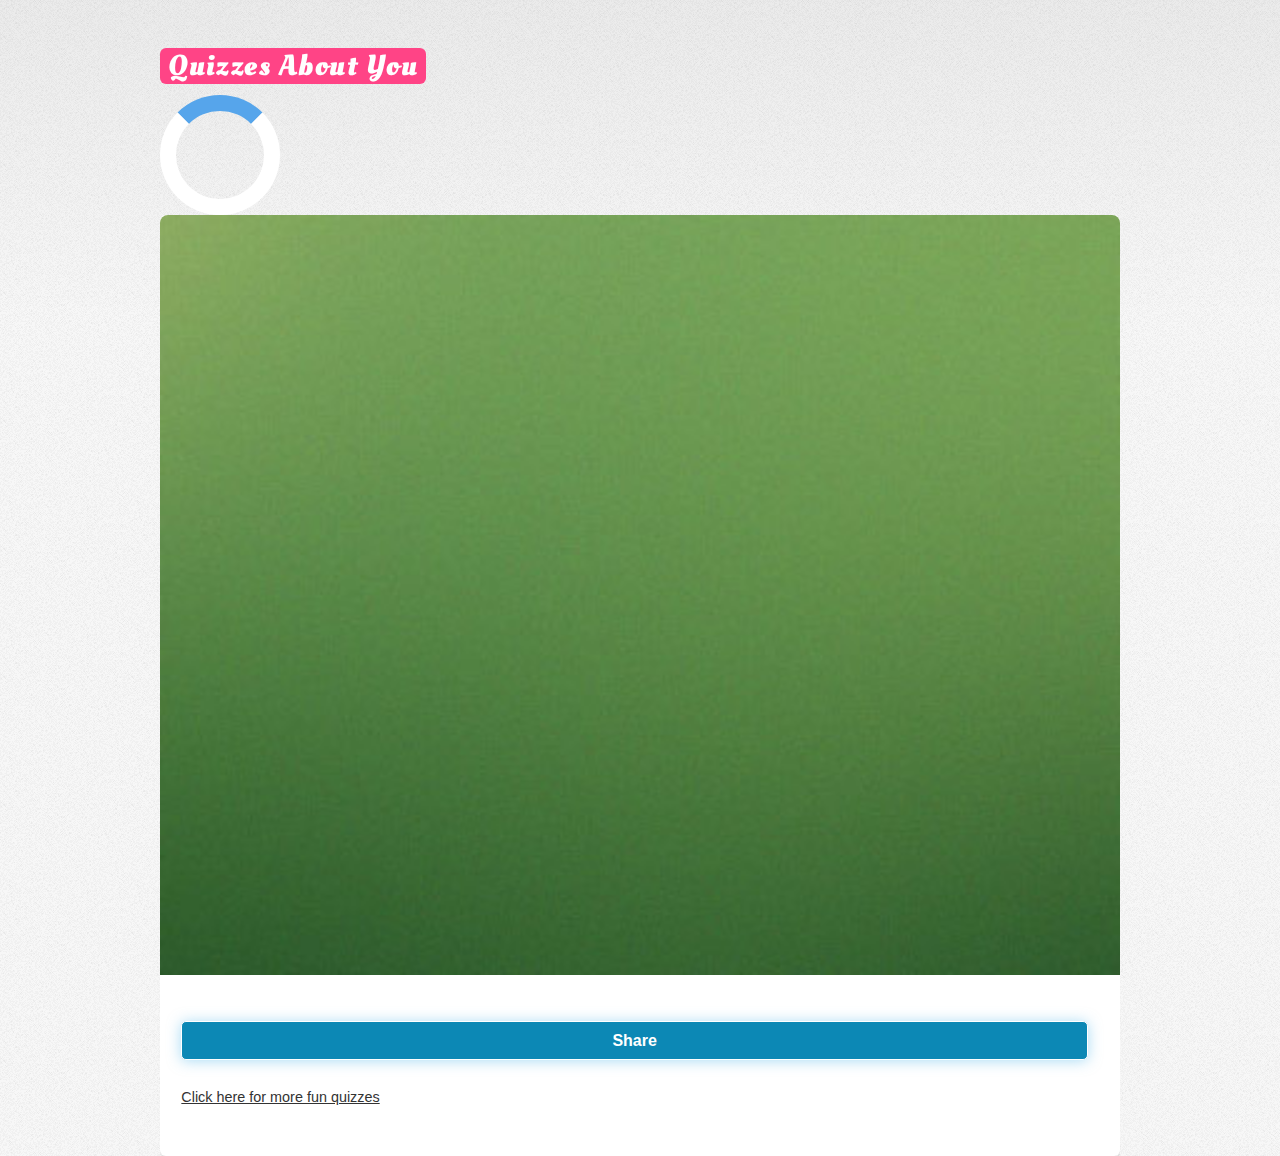
<file: partnertest/end.html>
<html lang="en">
<head>
    <meta property="og:url" content="https://www.quizaboutyou.com/partnertest/end.html" />
    <meta name="viewport" content="width=device-width, initial-scale=1.0">
    <meta charset="UTF-8">
    <meta http-equiv="X-UA-Compatible" content="IE=edge">
    <title>End of Quiz</title>
    <link rel="stylesheet" href="../assets/css/app.css" />
    <link rel="stylesheet" href="../assets/css/game.css" />
</head>

<body class="is-preload homepage">
    <!-- facebook javascript -->
    <script>
        window.fbAsyncInit = function() {
          FB.init({
            appId            : '886099825292098',
            autoLogAppEvents : true,
            xfbml            : true,
            version          : 'v10.0'
          });
        };
      </script>
      <script async defer crossorigin="anonymous" src="https://connect.facebook.net/en_US/sdk.js"></script>

    <div id="page-wrapper">
        <!-- Header -->
            <div id="header-wrapper">
                <header id="header" class="container">
                    <!-- Logo -->
                        <div id="logo">
                            <h1><a href="../index.html">Quizzes About You</a></h1>
                            <!-- <span>by HTML5 UP</span> -->
                        </div>
                </header>
            </div>
    </div>

    <div id="features-wrapper">
        <div class="container">
            <div id="loader"></div>
            <div id="resultPage" class="flex-center flex-column hidden"></div>
            <div class="row">
                <!-- Is your partner loosing interest in you? -->
                <div class="col-4 col-12-medium">
                    <section class="box feature">
                        <a href="#" class="image featured"><img src="p1.jpg" id="image" alt=""/></a>
                        <div class="inner">
                            <header>
                                <h1 id="result"></h2>
                                <h2 id="result description"></p>
                            </header>
                            <input type="button" onclick="postToFeed()" value="Share"/>
                            <a href="../index.html"><h2><u>Click here for more fun quizzes</u></h2></a>
                        </div>
                    </section>
                </div>
                <!-- end of quiz tab -->							
            </div>
        </div>
    </div>
<script src="score.js"></script>
</body>
</html>
</file>
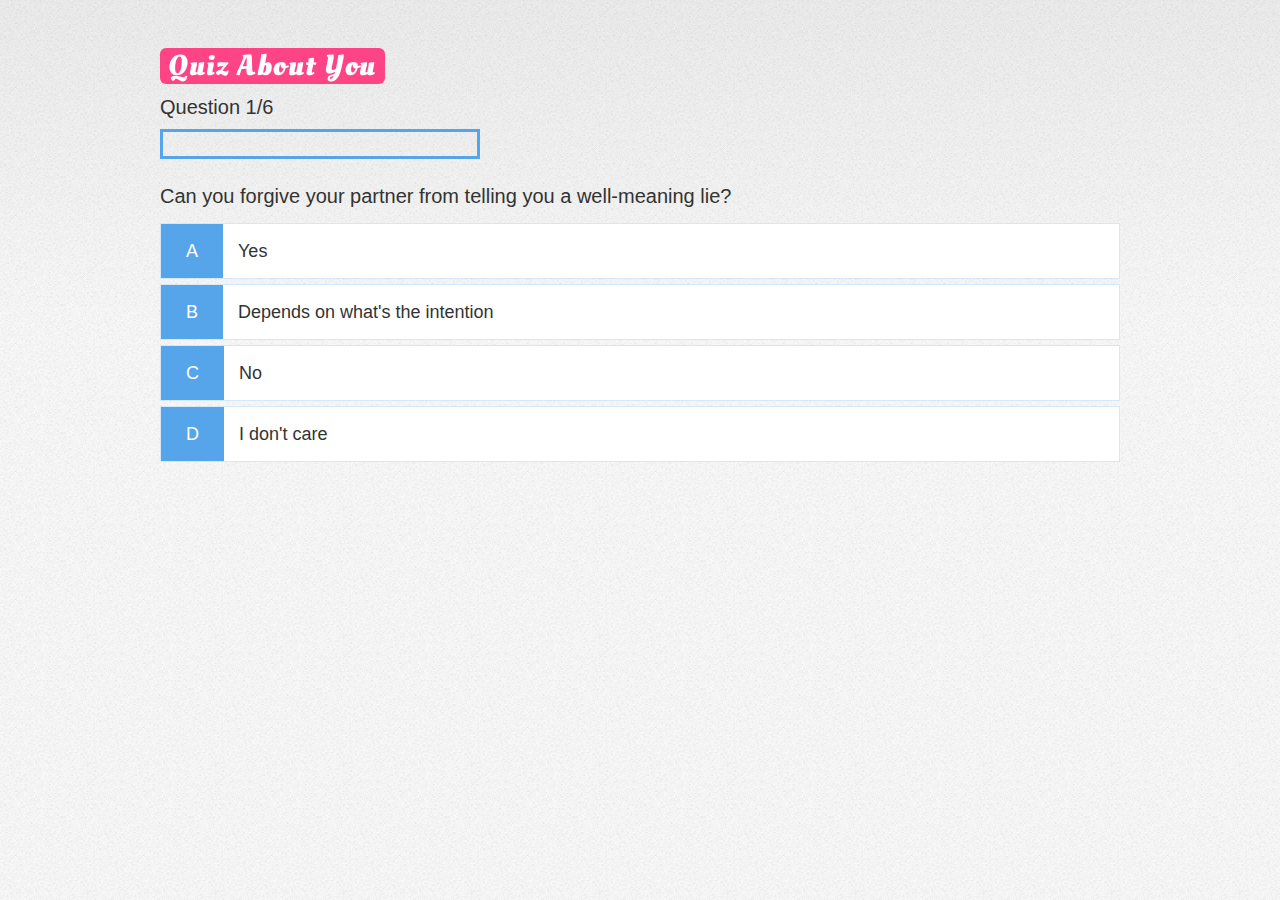
<file: partnertest/game.html>
<html lang="en">
<head>
    <meta charset="UTF-8">
    <meta http-equiv="X-UA-Compatible" content="IE=edge">
    <meta name="viewport" content="width=device-width, initial-scale=1.0">
    <title>Quiz About You - Is your partner looking for someone else?</title>
    <meta property="og:title" content="How likely your partner will cheat on you?" />
    <meta property="og:type" content="Answer 6 short questions to find out!!!" />
    <meta property="og:url" content="https://www.quizaboutyou.com/partnertest/game.html" />
    <meta property="og:image" content="https://www.quizaboutyou.com/partnertest/cover_compressed.jpg" />
    <meta property="og:description" content="Answer 6 questions to find out is your partner is looking for something else?" />
    <link rel="stylesheet" href="../assets/css/game.css"/>
    <link rel="stylesheet" href="../assets/css/app.css"/>
</head>

<body class="is-preload homepage">
    <div id="page-wrapper">
        <!-- Header -->
            <div id="header-wrapper">
                <header id="header" class="container">
                    <!-- Logo -->
                        <div id="logo">
                            <h1><a href="../index.html">Quiz About You</a></h1>
                        </div>
                </header>
            </div>
    </div>
    <!-- starting of the quiz -->
    <div class="container">
        <div id="loader"></div>
        <div id="game" class="justify-center flex-column hidden">
            <div id="hud">
                <div id="hud-item">
                    <p id="progressText" class="hud-prefix">
                        Question
                    </p>
                    <div id="progressBar">
                        <div id="progressBarFull"></div>
                    </div>
                </div>
                <div id="hud-item">
                    <p class="hud-prefix">
                    </p>
                    <h1 class="hud-main-text" id="score">
                    </h1>
                </div>
            </div>
            <h2 id=question>What is the answer to this que stion?</h2>
            <div class="choice-container">
                <p class="choice-prefix">A</p>
                <p class="choice-text" data-number="1">Choice 1</p>
            </div>
            <div class="choice-container">     
                <p class="choice-prefix">B</p>
                <p class="choice-text" data-number="2">Choice 1</p>
            </div>
            <div class="choice-container">
                <p class="choice-prefix">C</p>
                <p class="choice-text" data-number="3">Choice 1</p>
            </div>
            <div class="choice-container">
                <p class="choice-prefix">D</p>
                <p class="choice-text" data-number="4">Choice 1</p>
            </div>
        </div>
    </div>
    <script src="game.js"></script>
</body>
</html>
</file>
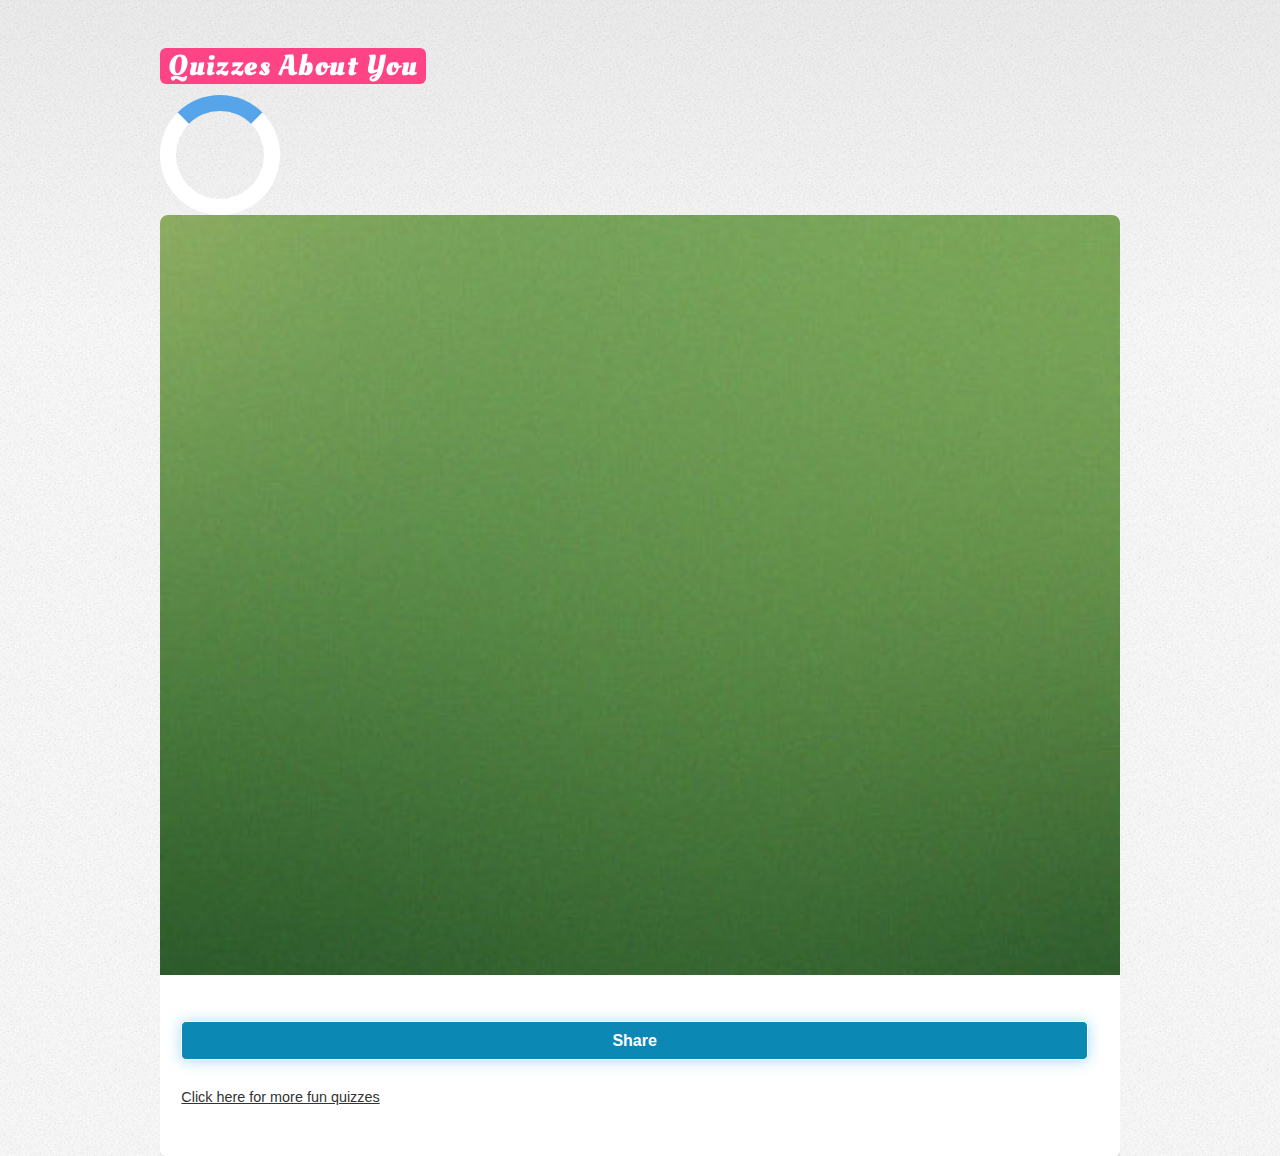
<file: pragmatic/end.html>
<html lang="en">
<head>
    <meta property="og:url" content="https://www.quizaboutyou.com/pragmatic/end.html" />
    <meta name="viewport" content="width=device-width, initial-scale=1.0">
    <meta charset="UTF-8">
    <meta http-equiv="X-UA-Compatible" content="IE=edge">
    <title>End of Quiz</title>
    <link rel="stylesheet" href="../assets/css/app.css" />
    <link rel="stylesheet" href="../assets/css/game.css" />
</head>

<body class="is-preload homepage">
    <!-- facebook javascript -->
    <script>
        window.fbAsyncInit = function() {
          FB.init({
            appId            : '886099825292098',
            autoLogAppEvents : true,
            xfbml            : true,
            version          : 'v10.0'
          });
        };
      </script>
      <script async defer crossorigin="anonymous" src="https://connect.facebook.net/en_US/sdk.js"></script>

    <div id="page-wrapper">
        <!-- Header -->
            <div id="header-wrapper">
                <header id="header" class="container">
                    <!-- Logo -->
                        <div id="logo">
                            <h1><a href="../index.html">Quizzes About You</a></h1>
                            <!-- <span>by HTML5 UP</span> -->
                        </div>
                </header>
            </div>
    </div>

    <div id="features-wrapper">
        <div class="container">
            <div id="loader"></div>
            <div id="resultPage" class="flex-center flex-column hidden"></div>
            <div class="row">
                <!-- Is your partner loosing interest in you? -->
                <div class="col-4 col-12-medium">
                    <section class="box feature">
                        <a href="#" class="image featured"><img src="p1.jpg" id="image" alt=""/></a>
                        <div class="inner">
                            <header>
                                <h1 id="result"></h2>
                                <h2 id="result description"></p>
                            </header>
                            <input type="button" onclick="postToFeed()" value="Share"/>
                            <a href="../index.html"><h2><u>Click here for more fun quizzes</u></h2></a>
                        </div>
                    </section>
                </div>
                <!-- end of quiz tab -->							
            </div>
        </div>
    </div>
<script src="score.js"></script>
</body>
</html>
</file>
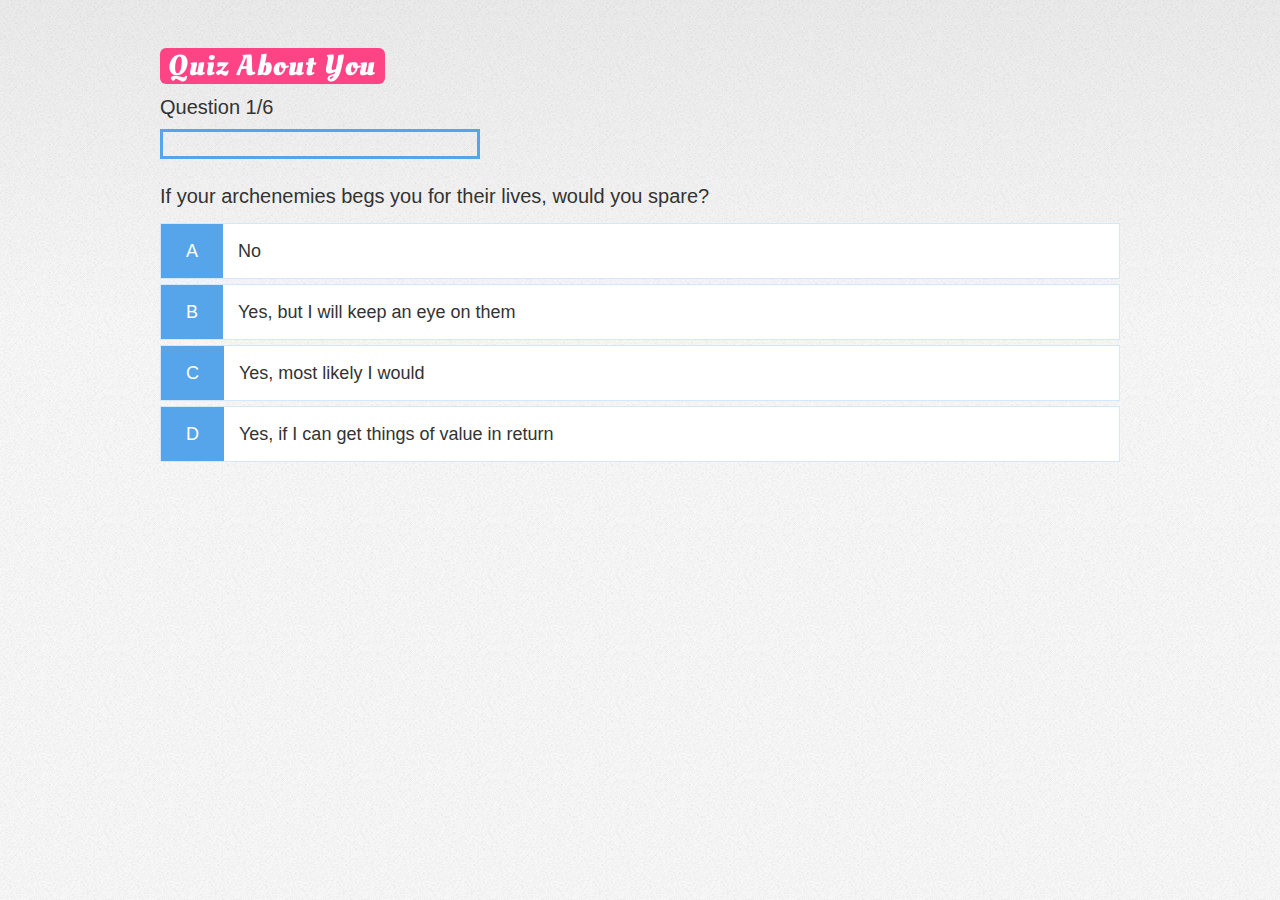
<file: pragmatic/game.html>
<html lang="en">
<head>
    <meta charset="UTF-8">
    <meta http-equiv="X-UA-Compatible" content="IE=edge">
    <meta name="viewport" content="width=device-width, initial-scale=1.0">
    <title>Quiz About You - How pragmatic are you?</title>
    <meta property="og:title" content="Are you a pragmatic person?" />
    <meta property="og:type" content="Answer 6 short questions to find out!" />
    <meta property="og:url" content="https://www.quizaboutyou.com/pragmatic/game.html" />
    <meta property="og:image" content="https://www.quizaboutyou.com/pragmatic/cover_compressed.jpg" />
    <meta property="og:description" content="Answer 6 questions to find out how pragmatic are you!" />
    <link rel="stylesheet" href="../assets/css/game.css"/>
    <link rel="stylesheet" href="../assets/css/app.css"/>
</head>

<body class="is-preload homepage">
    <div id="page-wrapper">
        <!-- Header -->
            <div id="header-wrapper">
                <header id="header" class="container">
                    <!-- Logo -->
                        <div id="logo">
                            <h1><a href="../index.html">Quiz About You</a></h1>
                        </div>
                </header>
            </div>
    </div>
    <!-- starting of the quiz -->
    <div class="container">
        <div id="loader"></div>
        <div id="game" class="justify-center flex-column hidden">
            <div id="hud">
                <div id="hud-item">
                    <p id="progressText" class="hud-prefix">
                        Question
                    </p>
                    <div id="progressBar">
                        <div id="progressBarFull"></div>
                    </div>
                </div>
                <div id="hud-item">
                    <p class="hud-prefix">
                    </p>
                    <h1 class="hud-main-text" id="score">
                    </h1>
                </div>
            </div>
            <h2 id=question>What is the answer to this que stion?</h2>
            <div class="choice-container">
                <p class="choice-prefix">A</p>
                <p class="choice-text" data-number="1">Choice 1</p>
            </div>
            <div class="choice-container">     
                <p class="choice-prefix">B</p>
                <p class="choice-text" data-number="2">Choice 1</p>
            </div>
            <div class="choice-container">
                <p class="choice-prefix">C</p>
                <p class="choice-text" data-number="3">Choice 1</p>
            </div>
            <div class="choice-container">
                <p class="choice-prefix">D</p>
                <p class="choice-text" data-number="4">Choice 1</p>
            </div>
        </div>
    </div>
    <script src="game.js"></script>
</body>
</html>
</file>
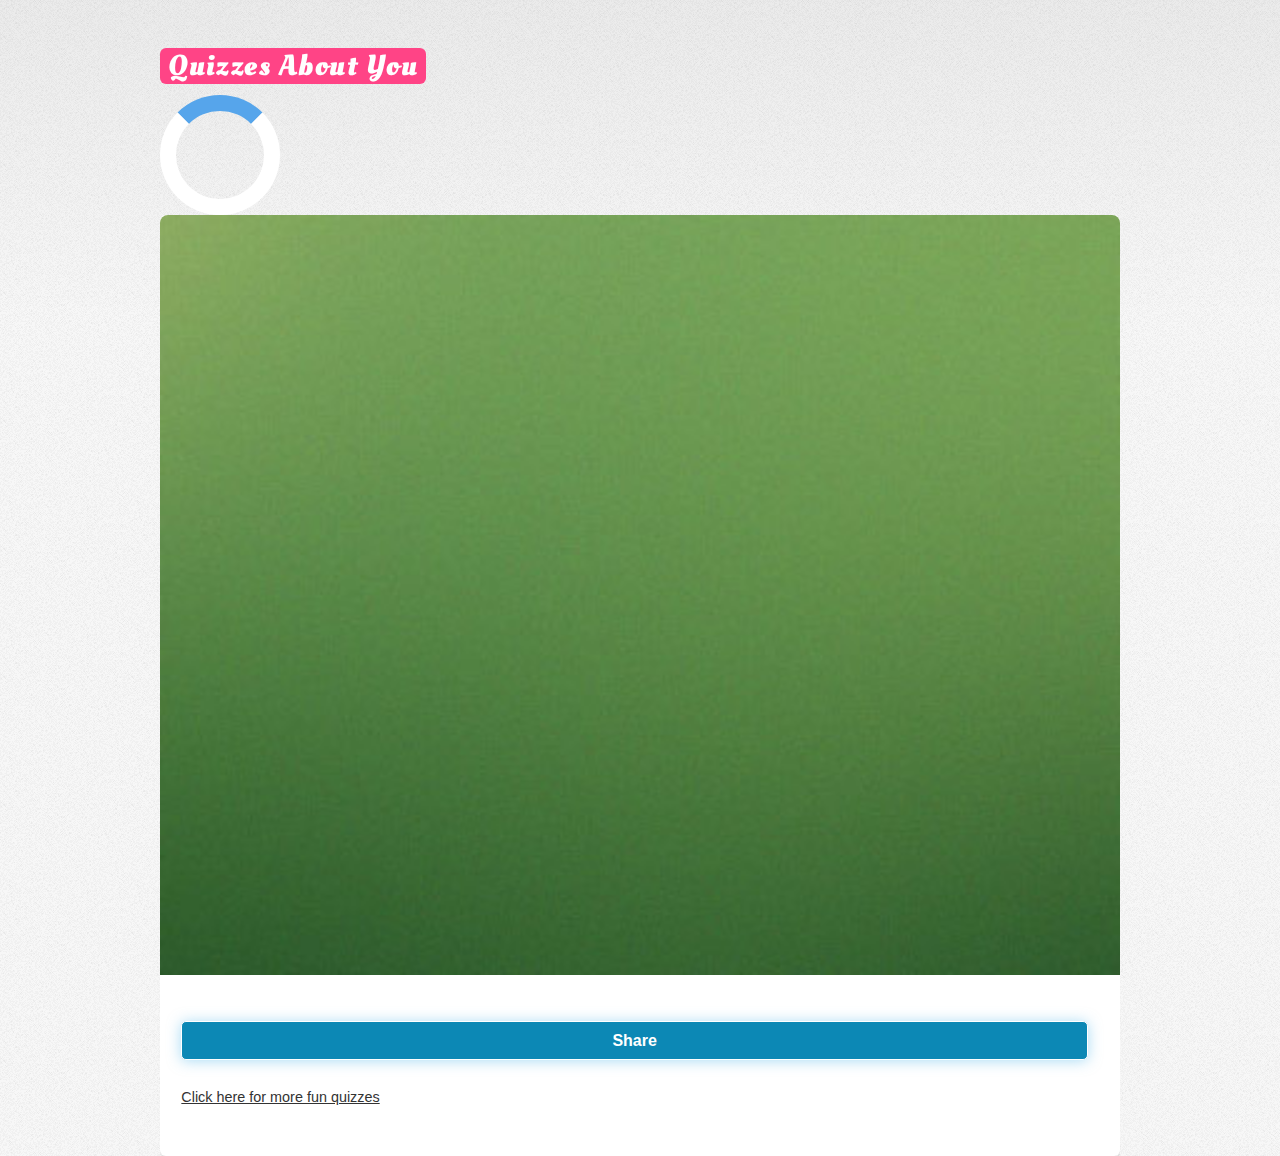
<file: scretecrush/end.html>
<html lang="en">
<head>
    <meta property="og:url" content="https://www.quizaboutyou.com/secretecrush/end.html" />
    <meta name="viewport" content="width=device-width, initial-scale=1.0">
    <meta charset="UTF-8">
    <meta http-equiv="X-UA-Compatible" content="IE=edge">
    <title>End of Quiz</title>
    <link rel="stylesheet" href="../assets/css/app.css" />
    <link rel="stylesheet" href="../assets/css/game.css" />
</head>

<body class="is-preload homepage">
    <!-- facebook javascript -->
    <script>
        window.fbAsyncInit = function() {
          FB.init({
            appId            : '886099825292098',
            autoLogAppEvents : true,
            xfbml            : true,
            version          : 'v10.0'
          });
        };
      </script>
      <script async defer crossorigin="anonymous" src="https://connect.facebook.net/en_US/sdk.js"></script>

    <div id="page-wrapper">
        <!-- Header -->
            <div id="header-wrapper">
                <header id="header" class="container">
                    <!-- Logo -->
                        <div id="logo">
                            <h1><a href="../index.html">Quizzes About You</a></h1>
                            <!-- <span>by HTML5 UP</span> -->
                        </div>
                </header>
            </div>
    </div>

    <div id="features-wrapper">
        <div class="container">
            <div id="loader"></div>
            <div id="resultPage" class="flex-center flex-column hidden"></div>
            <div class="row">
                <!-- Is your partner loosing interest in you? -->
                <div class="col-4 col-12-medium">
                    <section class="box feature">
                        <a href="#" class="image featured"><img src="p1.jpg" id="image" alt=""/></a>
                        <div class="inner">
                            <header>
                                <h1 id="result"></h2>
                                <h2 id="result description"></p>
                            </header>
                            <input type="button" onclick="postToFeed()" value="Share"/>
                            <a href="../index.html"><h2><u>Click here for more fun quizzes</u></h2></a>
                        </div>
                    </section>
                </div>
                <!-- end of quiz tab -->							
            </div>
        </div>
    </div>
<script src="score.js"></script>
</body>
</html>
</file>
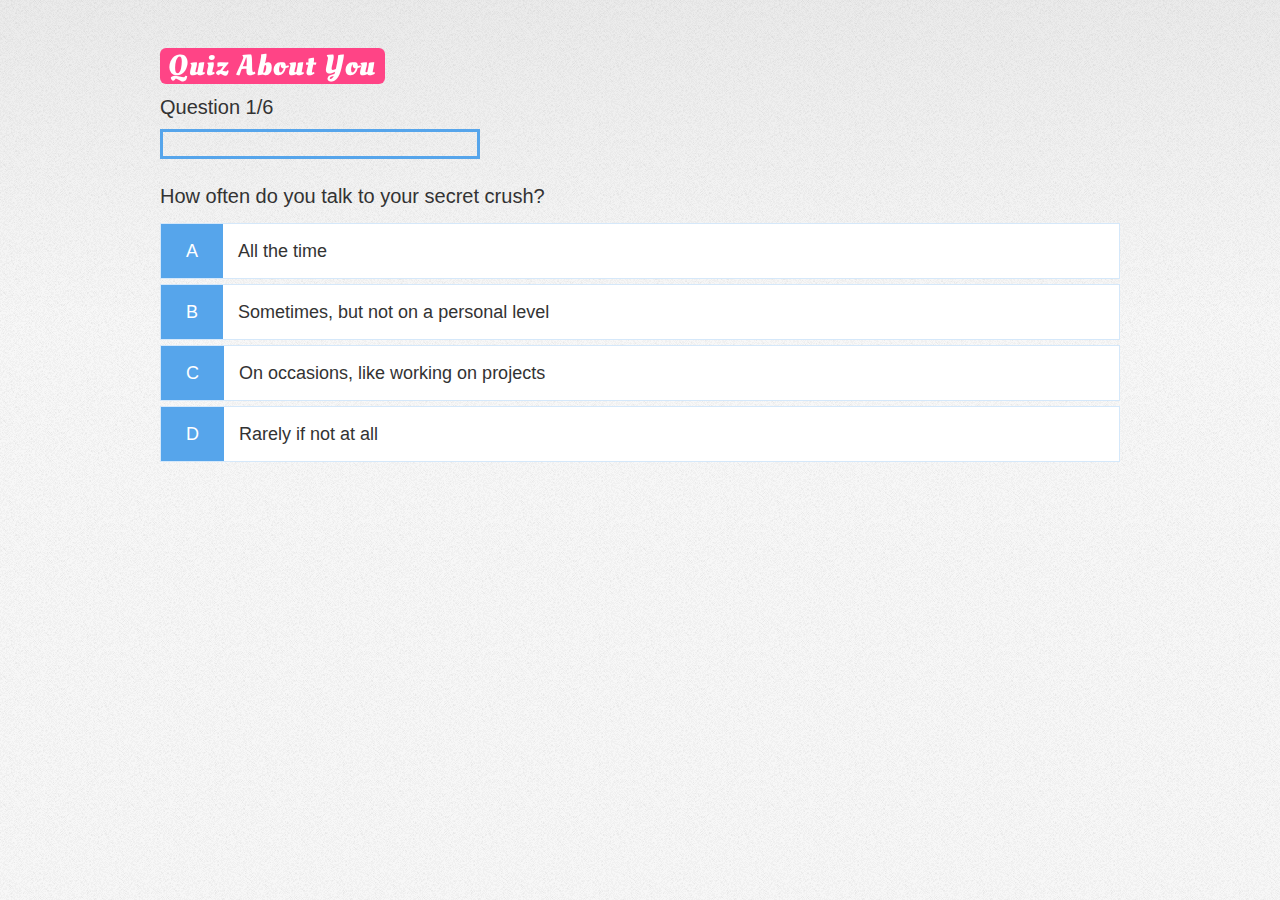
<file: scretecrush/game.html>
<html lang="en">
<head>
    <meta charset="UTF-8">
    <meta http-equiv="X-UA-Compatible" content="IE=edge">
    <meta name="viewport" content="width=device-width, initial-scale=1.0">
    <title>Quiz About You - Is your secrete crush liking you?</title>
    <meta property="og:title" content="Is your secrete crush liking you?" />
    <meta property="og:type" content="Answer 6 short questions to find out!" />
    <meta property="og:url" content="https://www.quizaboutyou.com/secrete-crush/game.html" />
    <meta property="og:image" content="https://www.quizaboutyou.com/secrete-crush/cover_compressed.jpg" />
    <meta property="og:description" content="Answer 6 questions to find out if your secrete crush is liking you!" />
    <link rel="stylesheet" href="../assets/css/game.css"/>
    <link rel="stylesheet" href="../assets/css/app.css"/>
</head>

<body class="is-preload homepage">
    <div id="page-wrapper">
        <!-- Header -->
            <div id="header-wrapper">
                <header id="header" class="container">
                    <!-- Logo -->
                        <div id="logo">
                            <h1><a href="../index.html">Quiz About You</a></h1>
                        </div>
                </header>
            </div>
    </div>
    <!-- starting of the quiz -->
    <div class="container">
        <div id="loader"></div>
        <div id="game" class="justify-center flex-column hidden">
            <div id="hud">
                <div id="hud-item">
                    <p id="progressText" class="hud-prefix">
                        Question
                    </p>
                    <div id="progressBar">
                        <div id="progressBarFull"></div>
                    </div>
                </div>
                <div id="hud-item">
                    <p class="hud-prefix">
                    </p>
                    <h1 class="hud-main-text" id="score">
                    </h1>
                </div>
            </div>
            <h2 id=question>What is the answer to this que stion?</h2>
            <div class="choice-container">
                <p class="choice-prefix">A</p>
                <p class="choice-text" data-number="1">Choice 1</p>
            </div>
            <div class="choice-container">     
                <p class="choice-prefix">B</p>
                <p class="choice-text" data-number="2">Choice 1</p>
            </div>
            <div class="choice-container">
                <p class="choice-prefix">C</p>
                <p class="choice-text" data-number="3">Choice 1</p>
            </div>
            <div class="choice-container">
                <p class="choice-prefix">D</p>
                <p class="choice-text" data-number="4">Choice 1</p>
            </div>
        </div>
    </div>
    <script src="game.js"></script>
</body>
</html>
</file>
<file: assets/css/app.css>
@import url("https://fonts.googleapis.com/css?family=Oleo+Script:400|Open+Sans:300,300italic,600,600italic,800");

:root {
    background-color: white;
    font-size: 62.5%;
  }
  
  * {
    box-sizing: border-box;
    font-family: Arial, Helvetica, sans-serif;
    margin: 0;
    padding: 0;
    color: #333;
  }
  
  h1,
  h2,
  h3,
  h4 {
    margin-bottom: 1rem;
    margin-top: 0rem;
  }
  
  h1 {
    font-size: 3rem;
    text-align: center;
    color: #56a5eb;
    /* line-height: 3rem; */
  }
  
  h1 > span {
    font-size: 1rem;
    font-weight: 00;
  }
  
  h2 {
    font-size: 2rem;
    /* height: 50pt; */
    margin-bottom: 1.5rem;
    margin-top: 1.5rem;
    font-weight: 300;

  }
  
  h3 {
    font-size: 1.6rem;
    font-weight: 500;
    margin-bottom: 1rem;
    text-align: left;
    color: gray;
    font-style: italic;
    line-height: 2.5rem;
  }
  /*Utilities*/
  /* .container{
      width: 100vw;
      height: 50vh;
      display: flex;
      justify-content: center;
      align-items: center;
      max-width:  80 rem;
      margin: 0 auto;
      padding: 10 rem;
      margin-top: 5rem;
  }
  */
  /* .container > * {
    width: 90%;
  }  */
  .flex-column {
    display: flex;
    flex-direction: column;
  }
  
  .flex-center {
    justify-content: center;
    align-items: center;
  }
  
  .justify-center {
    justify-content: center;
  }
  
  .text-center {
    text-align: center;
  }
  
  .hidden {
    display: none;
  }
  
  /* Buttons*/
  .btn {
    font-size: 1.8rem;
    padding: 1rem 0;
    width: 100%;
    text-align: center;
    border: 0.1rem solid #56a5eb;
    margin-top: 1rem;
    margin-bottom: 1rem;
    text-decoration: none;
    color: #56a5eb;
    background-color: white;
  }
  
  .btn:hover {
    cursor: pointer;
    box-shadow: 0 0.4rem 1.4rem 0 rgba(86, 185, 235, 0.5);
    transform: translateY(-0.1rem);
    transition: transform 150ms;
  }
  
  .btn[disabled]:hover {
    cursor: not-allowed;
    box-shadow: none;
    transform: none;
  }

  /* for form */
  form{
    width: 100%;
    display: flex;
    flex-direction: column;
    align-items: center;
  }

  input{
    margin-bottom: 1rem;
    width: 20rem;
    padding: 1.5rem;
    font-size: 1.8rem;
    border: none;
    box-shadow: 0 0.1rem 1.4rem 0 rgba(86,185,235,0.5);
  }

  input::placeholder{
    color: #aaa;
  }

  /* for header */
  body {
		background-image: -moz-linear-gradient(top, rgba(0, 0, 0, 0.05), rgba(0, 0, 0, 0)), url("../css/images/bg01.png");
		background-image: -webkit-linear-gradient(top, rgba(0, 0, 0, 0.05), rgba(0, 0, 0, 0)), url("../css/images/bg01.png");
		background-image: -ms-linear-gradient(top, rgba(0, 0, 0, 0.05), rgba(0, 0, 0, 0)), url("../css/images/bg01.png");
		background-image: linear-gradient(top, rgba(0, 0, 0, 0.05), rgba(0, 0, 0, 0)), url("../css/images/bg01.png");
		background-color: #f7f7f7;
		background-position: top left, top left;
		background-repeat: repeat-x, repeat;
		background-size: 100% 30em, auto;
		font-family: 'Open Sans', sans-serif;
		font-size: 8pt;
		color: #696969;
		font-weight: 300;
		line-height: 2.25em;
	}

		body.is-preload *, body.is-preload *:before, body.is-preload *:after {
			-moz-animation: none !important;
			-webkit-animation: none !important;
			-ms-animation: none !important;
			animation: none !important;
			-moz-transition: none !important;
			-webkit-transition: none !important;
			-ms-transition: none !important;
			transition: none !important;
		}

    #page-wrapper {
      -moz-backface-visibility: hidden;
      -webkit-backface-visibility: hidden;
      -ms-backface-visibility: hidden;
      backface-visibility: hidden;
      -moz-transition: -moz-transform 0.5s ease;
      -webkit-transition: -webkit-transform 0.5s ease;
      -ms-transition: -ms-transform 0.5s ease;
      transition: transform 0.5s ease;
      padding-bottom: 1px;
    }

    #header-wrapper {
      padding: 4.5em 0 0em 0;
    }

    /* Container */

	.container {
		margin: 0 auto;
		max-width:85%;
		/* width: 1400px; */
	}

		@media screen and (max-width: 1680px) {

			.container {
				width: 1200px;
			}

		}

		@media screen and (max-width: 1280px) {

			.container {
				width: 960px;
			}

		}

		@media screen and (max-width: 980px) {

			.container {
				width: 90%;
			}

		}

		@media screen and (max-width: 736px) {

			.container {
				width: 100%;
			}

		}

    /* Logo */

	#logo {
		display: inline-block;
	}

  #logo h1 {
    background: #ff4486;
    color: #fff;
    border-radius: 6px;
    font-family: 'Oleo Script', serif;
    font-weight: 800;
    padding: 0.25em 0.2em 0.25em 0.2em;
    font-size: 1em;
    letter-spacing: 0.05em;
    display: inline-block;
    vertical-align: middle;
  }

  #logo span {
    font-weight: 800;
    line-height: 4.5em;
    letter-spacing: 0.025em;
    font-size: 0.9em;
    vertical-align: middle;
    margin: 0 0 0 1.25em;
  }

    #logo h1 {
      font-size: 2.75em;
      padding: 0.2em 0.275em;
    }

    #logo span {
      line-height: 3em;
    }
    #logo span {
      display: block;
      margin: 0;
    }
    a {
      color: white;
      font:inherit;
      text-decoration: none;
    }

  
/* for end screen */
#features-wrapper {
  padding: 0em 0 0em 0;
}

/* Image */

.image {
  display: inline-block;
  outline: 0;
}

  .image img {
    display: block;
    width: 100%;
    border-radius: 8px;
  }

  .image.fit {
    display: block;
    width: 100%;
  }

  .image.featured {
    display: block;
    width: 100%;
    margin: 0 0 2.5em 0;
  }

  .image.left {
    float: left;
    margin: 0 2em 2em 0;
  }

  .image.centered {
    display: block;
    margin: 0 0 2.5em 0;
  }

    .image.centered img {
      margin: 0 auto;
      width: auto;
    }

    /* Box */

	.box {
		background: #fff;
		border-radius: 6px;
		box-shadow: 0px 3px 0px 0px rgba(0, 0, 0, 0.05);
		padding: 2em;
	}

		.box.feature {
			padding: 0;
		}

			.box.feature .inner {
				padding: 2em 3em 3em 2em;
				/* height: 250px; */
				width: 100%;
			}

			.box.feature h2 {
				font-size: 1.35em;
			}

			.box.feature p {
				margin: 0;
			}

			.box.feature .image {
				position: relative;
				margin: 0;
			}

				.box.feature .image img {
					border-bottom-left-radius: 0;
					border-bottom-right-radius: 0;
				}

/* Button */

input[type="button"],
input[type="submit"],
input[type="reset"],
button,
.button {
  -moz-transition: background-color .25s ease-in-out;
  -webkit-transition: background-color .25s ease-in-out;
  -ms-transition: background-color .25s ease-in-out;
  transition: background-color .25s ease-in-out;
  -webkit-appearance: none;
  position: relative;
  display: inline-block;
  background: #0c88b5;
  color: #fff;
  text-decoration: none;
  border-radius: 5px;
  font-weight: 800;
  outline: 10px;
  border: solid;
  border-width: thin;
  cursor: pointer;
  font-size: 1.5em;
  padding: 0.6em 1.5em;
  bottom: 0px;
  right: 0px;
  width: 100%;
  /* height: 5%; */
  text-align: center;
  margin-top: 10px;  
  /* border-color: #696969; */
}

  input[type="button"].icon:before,
  input[type="submit"].icon:before,
  input[type="reset"].icon:before,
  button.icon:before,
  .button.icon:before {
    position: relative;
    margin-right: 0.5em;
    top: 0.05em;
  }

  input[type="button"]:hover,
  input[type="submit"]:hover,
  input[type="reset"]:hover,
  button:hover,
  .button:hover {
    background: #10a0d5;
  }

  input[type="button"]:active,
  input[type="submit"]:active,
  input[type="reset"]:active,
  button:active,
  .button:active {
    background: #20b0e5;
  }

  input[type="button"].alt,
  input[type="submit"].alt,
  input[type="reset"].alt,
  button.alt,
  .button.alt {
    background: #f1f1f1;
    background: rgba(0, 0, 0, 0.05);
    color: #444;
  }

    input[type="button"].alt:hover,
    input[type="submit"].alt:hover,
    input[type="reset"].alt:hover,
    button.alt:hover,
    .button.alt:hover {
      background: #e8e8e8;
      background: rgba(0, 0, 0, 0.085);
    }

    input[type="button"].alt:active,
    input[type="submit"].alt:active,
    input[type="reset"].alt:active,
    button.alt:active,
    .button.alt:active {
      background: #e4e4e4;
      background: rgba(0, 0, 0, 0.15);
    }

  input[type="button"].large,
  input[type="submit"].large,
  input[type="reset"].large,
  button.large,
  .button.large {
    font-size: 1.2em;
    padding: 0.8em 0.9em;

  }
</file>
<file: assets/css/game.css>
@import url("https://fonts.googleapis.com/css2?family=Montserrat:wght@400;500;700&display=swap");
:root {
  --blue: #007bff;
  --indigo: #6610f2;
  --purple: #6f42c1;
  --pink: #e83e8c;
  --red: #ff7851;
  --orange: #fd7e14;
  --yellow: #ffce67;
  --green: #56cc9d;
  --teal: #20c997;
  --cyan: #6cc3d5;
  --white: #fff;
  --gray: #888;
  --gray-dark: #343a40;
  --primary: #78c2ad;
  --secondary: #f3969a;
  --success: #56cc9d;
  --info: #6cc3d5;
  --warning: #ffce67;
  --danger: #ff7851;
  --light: #f8f9fa;
  --dark: #343a40;
  --breakpoint-xs: 0;
  --breakpoint-sm: 576px;
  --breakpoint-md: 768px;
  --breakpoint-lg: 992px;
  --breakpoint-xl: 1200px;
  --font-family-sans-serif: -apple-system, BlinkMacSystemFont, "Segoe UI", Roboto, "Helvetica Neue", Arial, "Noto Sans", "Liberation Sans", sans-serif, "Apple Color Emoji", "Segoe UI Emoji", "Segoe UI Symbol", "Noto Color Emoji";
  --font-family-monospace: SFMono-Regular, Menlo, Monaco, Consolas, "Liberation Mono", "Courier New", monospace;
}

.choice-container{
    display: flex;
    margin-bottom: 0.5rem;
    width: 100%;
    font-size: 1.8rem;
    border:0.1rem solid rgb(86, 165, 235,0.25);
    background-color: white;
}

.choice-container:hover{
    cursor: pointer;
    box-shadow: 0 0.4rem 1.4rem 0 rgba(86, 185, 235, 0.5);
    transform: translateY(-0.1rem);
    transition: transform 150ms;
}

.choice-prefix{
    padding: 1.5rem 2.5rem;
    background-color: #56a5eb;
    color: white;
}

.choice-text{
    padding: 1.5rem;
    width: 100%;
}

.correct{
    background-color:var(--green);
}

.incorrect{
    background-color: var(--green);
}

.rightAnswer{
    background-color: var(--info);
}

/* HUD */
#hud{
    display: flex;
    justify-content: space-between;
}

.hud-prefix{
    text-align: left;
    font-size: 2rem;
    margin-top: 0rem;
}

.hud-main-text{
    text-align: center;
}

#progressBar{
    width: 32rem;
    height: 3rem;
    border: 0.3rem solid #56a5eb;
    margin-top: 1rem;
    margin-bottom:1rem;
}

#progressBarFull{
    height: 2.7rem;
    background-color: #56a5eb;
    width:0%;

}

/* Loader */
#loader{
    border: 1.6rem solid white;
    border-radius: 50%;
    border-top: 1.6rem solid #56a5eb;
    width: 12rem;
    height: 12rem;
    animation: spin 2s linear infinite;
}

@keyframes spin{
    0%{
        transform: rotate(0deg);
    }
    100%{
        transform: rotate(360deg)
    }
}
</file>
<file: assets/css/main.css>
@import url("fontawesome-all.min.css");
@import url("https://fonts.googleapis.com/css?family=Oleo+Script:400|Open+Sans:300,300italic,600,600italic,800");

/*
	Verti by HTML5 UP
	html5up.net | @ajlkn
	Free for personal and commercial use under the CCA 3.0 license (html5up.net/license)
*/

html, body, div, span, applet, object,
iframe, h1, h2, h3, h4, h5, h6, p, blockquote,
pre, a, abbr, acronym, address, big, cite,
code, del, dfn, em, img, ins, kbd, q, s, samp,
small, strike, strong, sub, sup, tt, var, b,
u, i, center, dl, dt, dd, ol, ul, li, fieldset,
form, label, legend, table, caption, tbody,
tfoot, thead, tr, th, td, article, aside,
canvas, details, embed, figure, figcaption,
footer, header, hgroup, menu, nav, output, ruby,
section, summary, time, mark, audio, video {
	margin: 0;
	padding: 0;
	border: 0;
	font-size: 100%;
	font: inherit;
	vertical-align: baseline;}

article, aside, details, figcaption, figure,
footer, header, hgroup, menu, nav, section {
	display: block;}

body {
	line-height: 1;
}

ol, ul {
	list-style: none;
}

blockquote, q {
	quotes: none;
}

	blockquote:before, blockquote:after, q:before, q:after {
		content: '';
		content: none;
	}

table {
	border-collapse: collapse;
	border-spacing: 0;
}

body {
	-webkit-text-size-adjust: none;
}

mark {
	background-color: transparent;
	color: inherit;
}

input::-moz-focus-inner {
	border: 0;
	padding: 0;
}

input, select, textarea {
	-moz-appearance: none;
	-webkit-appearance: none;
	-ms-appearance: none;
	appearance: none;
}

/* Basic */

	@-ms-viewport {
		width: device-width;
	}

	html {
		box-sizing: border-box;
	}

	*, *:before, *:after {
		box-sizing: inherit;
	}

	body {
		background-image: -moz-linear-gradient(top, rgba(0, 0, 0, 0.05), rgba(0, 0, 0, 0)), url("images/bg01.png");
		background-image: -webkit-linear-gradient(top, rgba(0, 0, 0, 0.05), rgba(0, 0, 0, 0)), url("images/bg01.png");
		background-image: -ms-linear-gradient(top, rgba(0, 0, 0, 0.05), rgba(0, 0, 0, 0)), url("images/bg01.png");
		background-image: linear-gradient(top, rgba(0, 0, 0, 0.05), rgba(0, 0, 0, 0)), url("images/bg01.png");
		background-color: #f7f7f7;
		background-position: top left, top left;
		background-repeat: repeat-x, repeat;
		background-size: 100% 30em, auto;
		font-family: 'Open Sans', sans-serif;
		font-size: 13pt;
		color: #696969;
		font-weight: 300;
		line-height: 2.25em;
	}

		body.is-preload *, body.is-preload *:before, body.is-preload *:after {
			-moz-animation: none !important;
			-webkit-animation: none !important;
			-ms-animation: none !important;
			animation: none !important;
			-moz-transition: none !important;
			-webkit-transition: none !important;
			-ms-transition: none !important;
			transition: none !important;
		}

	input, select, textarea {
		font-family: 'Open Sans', sans-serif;
		font-size: 13pt;
		color: #696969;
		font-weight: 300;
		line-height: 2.25em;
	}

	a {
		color: #0090c5;
		text-decoration: underline;
	}

		a:hover {
			text-decoration: none;
		}

	h1, h2, h3, h4, h5, h6 {
		color: #444;
		font-weight: 800;
	}

		h1 a, h2 a, h3 a, h4 a, h5 a, h6 a {
			color: inherit;
			text-decoration: none;
			outline: 0;
		}

	h2 {
		font-size: 2.0em;
		margin: 0 0 1.1em 0;
		line-height: 1.5em;
	}

	h3 {
		font-size: 1.35em;
		margin: 0 0 1em 0;
	}

	b, strong {
		font-weight: 600;
		color: #444;
	}

	i, em {
		font-style: italic;
	}

	br.clear {
		clear: both;
	}

	sub {
		position: relative;
		top: 0.5em;
		font-size: 0.8em;
	}

	sup {
		position: relative;
		top: -0.5em;
		font-size: 0.8em;
	}

	hr {
		border: 0;
		border-top: solid 1px #eee;
	}

	blockquote {
		border-left: solid 0.5em #eee;
		padding: 1em 0 1em 2em;
		font-style: italic;
	}

	p, ul, ol, dl, table {
		margin-bottom: 2em;
	}

/* Container */

	.container {
		margin: 0 auto;
		max-width: 100%;
		width: 1400px;
	}

		@media screen and (max-width: 1680px) {

			.container {
				width: 1200px;
			}

		}

		@media screen and (max-width: 1280px) {

			.container {
				width: 960px;
			}

		}

		@media screen and (max-width: 980px) {

			.container {
				width: 90%;
			}

		}

		@media screen and (max-width: 736px) {

			.container {
				width: 100%;
			}

		}

/* Row */

	.row {
		display: flex;
		flex-wrap: wrap;
		box-sizing: border-box;
		align-items: stretch;
	}

		.row > * {
			box-sizing: border-box;
		}

		.row.gtr-uniform > * > :last-child {
			margin-bottom: 0;
		}

		.row.aln-left {
			justify-content: flex-start;
		}

		.row.aln-center {
			justify-content: center;
		}

		.row.aln-right {
			justify-content: flex-end;
		}

		.row.aln-top {
			align-items: flex-start;
		}

		.row.aln-middle {
			align-items: center;
		}

		.row.aln-bottom {
			align-items: flex-end;
		}

		.row > .imp {
			order: -1;
		}

		.row > .col-1 {
			width: 8.33333%;
		}

		.row > .off-1 {
			margin-left: 8.33333%;
		}

		.row > .col-2 {
			width: 16.66667%;
		}

		.row > .off-2 {
			margin-left: 16.66667%;
		}

		.row > .col-3 {
			width: 25%;
		}

		.row > .off-3 {
			margin-left: 25%;
		}

		.row > .col-4 {
			width: 33.33333%;
		}

		.row > .off-4 {
			margin-left: 33.33333%;
		}

		.row > .col-5 {
			width: 41.66667%;
		}

		.row > .off-5 {
			margin-left: 41.66667%;
		}

		.row > .col-6 {
			width: 50%;
		}

		.row > .off-6 {
			margin-left: 50%;
		}

		.row > .col-7 {
			width: 58.33333%;
		}

		.row > .off-7 {
			margin-left: 58.33333%;
		}

		.row > .col-8 {
			width: 66.66667%;
		}

		.row > .off-8 {
			margin-left: 66.66667%;
		}

		.row > .col-9 {
			width: 75%;
		}

		.row > .off-9 {
			margin-left: 75%;
		}

		.row > .col-10 {
			width: 83.33333%;
		}

		.row > .off-10 {
			margin-left: 83.33333%;
		}

		.row > .col-11 {
			width: 91.66667%;
		}

		.row > .off-11 {
			margin-left: 91.66667%;
		}

		.row > .col-12 {
			width: 100%;
		}

		.row > .off-12 {
			margin-left: 100%;
		}

		.row.gtr-0 {
			margin-top: 0px;
			margin-left: 0px;
		}

			.row.gtr-0 > * {
				padding: 0px 0 0 0px;
			}

			.row.gtr-0.gtr-uniform {
				margin-top: 0px;
			}

				.row.gtr-0.gtr-uniform > * {
					padding-top: 0px;
				}

		.row.gtr-25 {
			margin-top: -10px;
			margin-left: -10px;
		}

			.row.gtr-25 > * {
				padding: 10px 0 0 10px;
			}

			.row.gtr-25.gtr-uniform {
				margin-top: -10px;
			}

				.row.gtr-25.gtr-uniform > * {
					padding-top: 10px;
				}

		.row.gtr-50 {
			margin-top: -20px;
			margin-left: -20px;
		}

			.row.gtr-50 > * {
				padding: 20px 0 0 20px;
			}

			.row.gtr-50.gtr-uniform {
				margin-top: -20px;
			}

				.row.gtr-50.gtr-uniform > * {
					padding-top: 20px;
				}

		.row {
			margin-top: -40px;
			margin-left: -40px;
		}

			.row > * {
				padding: 40px 0 0 40px;
			}

			.row.gtr-uniform {
				margin-top: -40px;
			}

				.row.gtr-uniform > * {
					padding-top: 40px;
				}

		.row.gtr-150 {
			margin-top: -60px;
			margin-left: -60px;
		}

			.row.gtr-150 > * {
				padding: 60px 0 0 60px;
			}

			.row.gtr-150.gtr-uniform {
				margin-top: -60px;
			}

				.row.gtr-150.gtr-uniform > * {
					padding-top: 60px;
				}

		.row.gtr-200 {
			margin-top: -80px;
			margin-left: -80px;
		}

			.row.gtr-200 > * {
				padding: 80px 0 0 80px;
			}

			.row.gtr-200.gtr-uniform {
				margin-top: -80px;
			}

				.row.gtr-200.gtr-uniform > * {
					padding-top: 80px;
				}

		@media screen and (max-width: 1680px) {

			.row {
				display: flex;
				flex-wrap: wrap;
				box-sizing: border-box;
				align-items: stretch;
			}

				.row > * {
					box-sizing: border-box;
				}

				.row.gtr-uniform > * > :last-child {
					margin-bottom: 0;
				}

				.row.aln-left {
					justify-content: flex-start;
				}

				.row.aln-center {
					justify-content: center;
				}

				.row.aln-right {
					justify-content: flex-end;
				}

				.row.aln-top {
					align-items: flex-start;
				}

				.row.aln-middle {
					align-items: center;
				}

				.row.aln-bottom {
					align-items: flex-end;
				}

				.row > .imp-xlarge {
					order: -1;
				}

				.row > .col-1-xlarge {
					width: 8.33333%;
				}

				.row > .off-1-xlarge {
					margin-left: 8.33333%;
				}

				.row > .col-2-xlarge {
					width: 16.66667%;
				}

				.row > .off-2-xlarge {
					margin-left: 16.66667%;
				}

				.row > .col-3-xlarge {
					width: 25%;
				}

				.row > .off-3-xlarge {
					margin-left: 25%;
				}

				.row > .col-4-xlarge {
					width: 33.33333%;
				}

				.row > .off-4-xlarge {
					margin-left: 33.33333%;
				}

				.row > .col-5-xlarge {
					width: 41.66667%;
				}

				.row > .off-5-xlarge {
					margin-left: 41.66667%;
				}

				.row > .col-6-xlarge {
					width: 50%;
				}

				.row > .off-6-xlarge {
					margin-left: 50%;
				}

				.row > .col-7-xlarge {
					width: 58.33333%;
				}

				.row > .off-7-xlarge {
					margin-left: 58.33333%;
				}

				.row > .col-8-xlarge {
					width: 66.66667%;
				}

				.row > .off-8-xlarge {
					margin-left: 66.66667%;
				}

				.row > .col-9-xlarge {
					width: 75%;
				}

				.row > .off-9-xlarge {
					margin-left: 75%;
				}

				.row > .col-10-xlarge {
					width: 83.33333%;
				}

				.row > .off-10-xlarge {
					margin-left: 83.33333%;
				}

				.row > .col-11-xlarge {
					width: 91.66667%;
				}

				.row > .off-11-xlarge {
					margin-left: 91.66667%;
				}

				.row > .col-12-xlarge {
					width: 100%;
				}

				.row > .off-12-xlarge {
					margin-left: 100%;
				}

				.row.gtr-0 {
					margin-top: 0px;
					margin-left: 0px;
				}

					.row.gtr-0 > * {
						padding: 0px 0 0 0px;
					}

					.row.gtr-0.gtr-uniform {
						margin-top: 0px;
					}

						.row.gtr-0.gtr-uniform > * {
							padding-top: 0px;
						}

				.row.gtr-25 {
					margin-top: -10px;
					margin-left: -10px;
				}

					.row.gtr-25 > * {
						padding: 10px 0 0 10px;
					}

					.row.gtr-25.gtr-uniform {
						margin-top: -10px;
					}

						.row.gtr-25.gtr-uniform > * {
							padding-top: 10px;
						}

				.row.gtr-50 {
					margin-top: -20px;
					margin-left: -20px;
				}

					.row.gtr-50 > * {
						padding: 20px 0 0 20px;
					}

					.row.gtr-50.gtr-uniform {
						margin-top: -20px;
					}

						.row.gtr-50.gtr-uniform > * {
							padding-top: 20px;
						}

				.row {
					margin-top: -40px;
					margin-left: -40px;
				}

					.row > * {
						padding: 40px 0 0 40px;
					}

					.row.gtr-uniform {
						margin-top: -40px;
					}

						.row.gtr-uniform > * {
							padding-top: 40px;
						}

				.row.gtr-150 {
					margin-top: -60px;
					margin-left: -60px;
				}

					.row.gtr-150 > * {
						padding: 60px 0 0 60px;
					}

					.row.gtr-150.gtr-uniform {
						margin-top: -60px;
					}

						.row.gtr-150.gtr-uniform > * {
							padding-top: 60px;
						}

				.row.gtr-200 {
					margin-top: -80px;
					margin-left: -80px;
				}

					.row.gtr-200 > * {
						padding: 80px 0 0 80px;
					}

					.row.gtr-200.gtr-uniform {
						margin-top: -80px;
					}

						.row.gtr-200.gtr-uniform > * {
							padding-top: 80px;
						}

		}

		@media screen and (max-width: 1280px) {

			.row {
				display: flex;
				flex-wrap: wrap;
				box-sizing: border-box;
				align-items: stretch;
			}

				.row > * {
					box-sizing: border-box;
				}

				.row.gtr-uniform > * > :last-child {
					margin-bottom: 0;
				}

				.row.aln-left {
					justify-content: flex-start;
				}

				.row.aln-center {
					justify-content: center;
				}

				.row.aln-right {
					justify-content: flex-end;
				}

				.row.aln-top {
					align-items: flex-start;
				}

				.row.aln-middle {
					align-items: center;
				}

				.row.aln-bottom {
					align-items: flex-end;
				}

				.row > .imp-large {
					order: -1;
				}

				.row > .col-1-large {
					width: 8.33333%;
				}

				.row > .off-1-large {
					margin-left: 8.33333%;
				}

				.row > .col-2-large {
					width: 16.66667%;
				}

				.row > .off-2-large {
					margin-left: 16.66667%;
				}

				.row > .col-3-large {
					width: 25%;
				}

				.row > .off-3-large {
					margin-left: 25%;
				}

				.row > .col-4-large {
					width: 33.33333%;
				}

				.row > .off-4-large {
					margin-left: 33.33333%;
				}

				.row > .col-5-large {
					width: 41.66667%;
				}

				.row > .off-5-large {
					margin-left: 41.66667%;
				}

				.row > .col-6-large {
					width: 50%;
				}

				.row > .off-6-large {
					margin-left: 50%;
				}

				.row > .col-7-large {
					width: 58.33333%;
				}

				.row > .off-7-large {
					margin-left: 58.33333%;
				}

				.row > .col-8-large {
					width: 66.66667%;
				}

				.row > .off-8-large {
					margin-left: 66.66667%;
				}

				.row > .col-9-large {
					width: 75%;
				}

				.row > .off-9-large {
					margin-left: 75%;
				}

				.row > .col-10-large {
					width: 83.33333%;
				}

				.row > .off-10-large {
					margin-left: 83.33333%;
				}

				.row > .col-11-large {
					width: 91.66667%;
				}

				.row > .off-11-large {
					margin-left: 91.66667%;
				}

				.row > .col-12-large {
					width: 100%;
				}

				.row > .off-12-large {
					margin-left: 100%;
				}

				.row.gtr-0 {
					margin-top: 0px;
					margin-left: 0px;
				}

					.row.gtr-0 > * {
						padding: 0px 0 0 0px;
					}

					.row.gtr-0.gtr-uniform {
						margin-top: 0px;
					}

						.row.gtr-0.gtr-uniform > * {
							padding-top: 0px;
						}

				.row.gtr-25 {
					margin-top: -6.25px;
					margin-left: -6.25px;
				}

					.row.gtr-25 > * {
						padding: 6.25px 0 0 6.25px;
					}

					.row.gtr-25.gtr-uniform {
						margin-top: -6.25px;
					}

						.row.gtr-25.gtr-uniform > * {
							padding-top: 6.25px;
						}

				.row.gtr-50 {
					margin-top: -12.5px;
					margin-left: -12.5px;
				}

					.row.gtr-50 > * {
						padding: 12.5px 0 0 12.5px;
					}

					.row.gtr-50.gtr-uniform {
						margin-top: -12.5px;
					}

						.row.gtr-50.gtr-uniform > * {
							padding-top: 12.5px;
						}

				.row {
					margin-top: -25px;
					margin-left: -25px;
				}

					.row > * {
						padding: 25px 0 0 25px;
					}

					.row.gtr-uniform {
						margin-top: -25px;
					}

						.row.gtr-uniform > * {
							padding-top: 25px;
						}

				.row.gtr-150 {
					margin-top: -37.5px;
					margin-left: -37.5px;
				}

					.row.gtr-150 > * {
						padding: 37.5px 0 0 37.5px;
					}

					.row.gtr-150.gtr-uniform {
						margin-top: -37.5px;
					}

						.row.gtr-150.gtr-uniform > * {
							padding-top: 37.5px;
						}

				.row.gtr-200 {
					margin-top: -50px;
					margin-left: -50px;
				}

					.row.gtr-200 > * {
						padding: 50px 0 0 50px;
					}

					.row.gtr-200.gtr-uniform {
						margin-top: -50px;
					}

						.row.gtr-200.gtr-uniform > * {
							padding-top: 50px;
						}

		}

		@media screen and (max-width: 980px) {

			.row {
				display: flex;
				flex-wrap: wrap;
				box-sizing: border-box;
				align-items: stretch;
			}

				.row > * {
					box-sizing: border-box;
				}

				.row.gtr-uniform > * > :last-child {
					margin-bottom: 0;
				}

				.row.aln-left {
					justify-content: flex-start;
				}

				.row.aln-center {
					justify-content: center;
				}

				.row.aln-right {
					justify-content: flex-end;
				}

				.row.aln-top {
					align-items: flex-start;
				}

				.row.aln-middle {
					align-items: center;
				}

				.row.aln-bottom {
					align-items: flex-end;
				}

				.row > .imp-medium {
					order: -1;
				}

				.row > .col-1-medium {
					width: 8.33333%;
				}

				.row > .off-1-medium {
					margin-left: 8.33333%;
				}

				.row > .col-2-medium {
					width: 16.66667%;
				}

				.row > .off-2-medium {
					margin-left: 16.66667%;
				}

				.row > .col-3-medium {
					width: 25%;
				}

				.row > .off-3-medium {
					margin-left: 25%;
				}

				.row > .col-4-medium {
					width: 33.33333%;
				}

				.row > .off-4-medium {
					margin-left: 33.33333%;
				}

				.row > .col-5-medium {
					width: 41.66667%;
				}

				.row > .off-5-medium {
					margin-left: 41.66667%;
				}

				.row > .col-6-medium {
					width: 50%;
				}

				.row > .off-6-medium {
					margin-left: 50%;
				}

				.row > .col-7-medium {
					width: 58.33333%;
				}

				.row > .off-7-medium {
					margin-left: 58.33333%;
				}

				.row > .col-8-medium {
					width: 66.66667%;
				}

				.row > .off-8-medium {
					margin-left: 66.66667%;
				}

				.row > .col-9-medium {
					width: 75%;
				}

				.row > .off-9-medium {
					margin-left: 75%;
				}

				.row > .col-10-medium {
					width: 83.33333%;
				}

				.row > .off-10-medium {
					margin-left: 83.33333%;
				}

				.row > .col-11-medium {
					width: 91.66667%;
				}

				.row > .off-11-medium {
					margin-left: 91.66667%;
				}

				.row > .col-12-medium {
					width: 100%;
				}

				.row > .off-12-medium {
					margin-left: 100%;
				}

				.row.gtr-0 {
					margin-top: 0px;
					margin-left: 0px;
				}

					.row.gtr-0 > * {
						padding: 0px 0 0 0px;
					}

					.row.gtr-0.gtr-uniform {
						margin-top: 0px;
					}

						.row.gtr-0.gtr-uniform > * {
							padding-top: 0px;
						}

				.row.gtr-25 {
					margin-top: -6.25px;
					margin-left: -6.25px;
				}

					.row.gtr-25 > * {
						padding: 6.25px 0 0 6.25px;
					}

					.row.gtr-25.gtr-uniform {
						margin-top: -6.25px;
					}

						.row.gtr-25.gtr-uniform > * {
							padding-top: 6.25px;
						}

				.row.gtr-50 {
					margin-top: -12.5px;
					margin-left: -12.5px;
				}

					.row.gtr-50 > * {
						padding: 12.5px 0 0 12.5px;
					}

					.row.gtr-50.gtr-uniform {
						margin-top: -12.5px;
					}

						.row.gtr-50.gtr-uniform > * {
							padding-top: 12.5px;
						}

				.row {
					margin-top: -25px;
					margin-left: -25px;
				}

					.row > * {
						padding: 25px 0 0 25px;
					}

					.row.gtr-uniform {
						margin-top: -25px;
					}

						.row.gtr-uniform > * {
							padding-top: 25px;
						}

				.row.gtr-150 {
					margin-top: -37.5px;
					margin-left: -37.5px;
				}

					.row.gtr-150 > * {
						padding: 37.5px 0 0 37.5px;
					}

					.row.gtr-150.gtr-uniform {
						margin-top: -37.5px;
					}

						.row.gtr-150.gtr-uniform > * {
							padding-top: 37.5px;
						}

				.row.gtr-200 {
					margin-top: -50px;
					margin-left: -50px;
				}

					.row.gtr-200 > * {
						padding: 50px 0 0 50px;
					}

					.row.gtr-200.gtr-uniform {
						margin-top: -50px;
					}

						.row.gtr-200.gtr-uniform > * {
							padding-top: 50px;
						}

		}

		@media screen and (max-width: 736px) {

			.row {
				display: flex;
				flex-wrap: wrap;
				box-sizing: border-box;
				align-items: stretch;
			}

				.row > * {
					box-sizing: border-box;
				}

				.row.gtr-uniform > * > :last-child {
					margin-bottom: 0;
				}

				.row.aln-left {
					justify-content: flex-start;
				}

				.row.aln-center {
					justify-content: center;
				}

				.row.aln-right {
					justify-content: flex-end;
				}

				.row.aln-top {
					align-items: flex-start;
				}

				.row.aln-middle {
					align-items: center;
				}

				.row.aln-bottom {
					align-items: flex-end;
				}

				.row > .imp-small {
					order: -1;
				}

				.row > .col-1-small {
					width: 8.33333%;
				}

				.row > .off-1-small {
					margin-left: 8.33333%;
				}

				.row > .col-2-small {
					width: 16.66667%;
				}

				.row > .off-2-small {
					margin-left: 16.66667%;
				}

				.row > .col-3-small {
					width: 25%;
				}

				.row > .off-3-small {
					margin-left: 25%;
				}

				.row > .col-4-small {
					width: 33.33333%;
				}

				.row > .off-4-small {
					margin-left: 33.33333%;
				}

				.row > .col-5-small {
					width: 41.66667%;
				}

				.row > .off-5-small {
					margin-left: 41.66667%;
				}

				.row > .col-6-small {
					width: 50%;
				}

				.row > .off-6-small {
					margin-left: 50%;
				}

				.row > .col-7-small {
					width: 58.33333%;
				}

				.row > .off-7-small {
					margin-left: 58.33333%;
				}

				.row > .col-8-small {
					width: 66.66667%;
				}

				.row > .off-8-small {
					margin-left: 66.66667%;
				}

				.row > .col-9-small {
					width: 75%;
				}

				.row > .off-9-small {
					margin-left: 75%;
				}

				.row > .col-10-small {
					width: 83.33333%;
				}

				.row > .off-10-small {
					margin-left: 83.33333%;
				}

				.row > .col-11-small {
					width: 91.66667%;
				}

				.row > .off-11-small {
					margin-left: 91.66667%;
				}

				.row > .col-12-small {
					width: 100%;
				}

				.row > .off-12-small {
					margin-left: 100%;
				}

				.row.gtr-0 {
					margin-top: 0px;
					margin-left: 0px;
				}

					.row.gtr-0 > * {
						padding: 0px 0 0 0px;
					}

					.row.gtr-0.gtr-uniform {
						margin-top: 0px;
					}

						.row.gtr-0.gtr-uniform > * {
							padding-top: 0px;
						}

				.row.gtr-25 {
					margin-top: -5px;
					margin-left: -5px;
				}

					.row.gtr-25 > * {
						padding: 5px 0 0 5px;
					}

					.row.gtr-25.gtr-uniform {
						margin-top: -5px;
					}

						.row.gtr-25.gtr-uniform > * {
							padding-top: 5px;
						}

				.row.gtr-50 {
					margin-top: -10px;
					margin-left: -10px;
				}

					.row.gtr-50 > * {
						padding: 10px 0 0 10px;
					}

					.row.gtr-50.gtr-uniform {
						margin-top: -10px;
					}

						.row.gtr-50.gtr-uniform > * {
							padding-top: 10px;
						}

				.row {
					margin-top: -20px;
					margin-left: -20px;
				}

					.row > * {
						padding: 20px 0 0 20px;
					}

					.row.gtr-uniform {
						margin-top: -20px;
					}

						.row.gtr-uniform > * {
							padding-top: 20px;
						}

				.row.gtr-150 {
					margin-top: -30px;
					margin-left: -30px;
				}

					.row.gtr-150 > * {
						padding: 30px 0 0 30px;
					}

					.row.gtr-150.gtr-uniform {
						margin-top: -30px;
					}

						.row.gtr-150.gtr-uniform > * {
							padding-top: 30px;
						}

				.row.gtr-200 {
					margin-top: -40px;
					margin-left: -40px;
				}

					.row.gtr-200 > * {
						padding: 40px 0 0 40px;
					}

					.row.gtr-200.gtr-uniform {
						margin-top: -40px;
					}

						.row.gtr-200.gtr-uniform > * {
							padding-top: 40px;
						}

		}

/* Section/Article */

	section, article {
		margin-bottom: 5em;
	}

	section > :last-child,
	article > :last-child,
	section:last-child,
	article:last-child {
		margin-bottom: 0;
	}

	header {
		margin: 0 0 1em 0;
	}

		header h2, header h3 {
			margin: 0 0 0.25em 0;
		}

		header p {
			margin: 0;
		}

	footer {
		margin: 2.5em 0 0 0;
	}

/* Forms */

	form label {
		display: block;
		font-weight: 800;
		margin: 0 0 1em 0;
		font-size: 0.8em;
		color: #444;
	}

	form input[type="text"],
	form input[type="email"],
	form input[type="password"],
	form select,
	form textarea {
		-webkit-appearance: none;
		display: block;
		width: 100%;
		border-radius: 8px;
		border: solid 1px #eee;
	}

		form input[type="text"]:focus,
		form input[type="email"]:focus,
		form input[type="password"]:focus,
		form select:focus,
		form textarea:focus {
			border-color: #0090c5;
		}

	form input[type="text"],
	form input[type="email"],
	form input[type="password"] {
		line-height: 3em;
		padding: 0 1em;
	}

	form select {
		line-height: 3em;
		padding: 0 1em;
	}

	form textarea {
		min-height: 9em;
		padding: 1em;
	}

	form ::-webkit-input-placeholder {
		color: #555 !important;
	}

	form :-moz-placeholder {
		color: #555 !important;
	}

	form ::-moz-placeholder {
		color: #555 !important;
	}

	form :-ms-input-placeholder {
		color: #555 !important;
	}

	form ::-moz-focus-inner {
		border: 0;
	}

/* Tables */

	table {
		width: 100%;
	}

		table tr {
			border-top: solid 1px #eee;
		}

			table tr:first-child {
				border-top: 0;
			}

		table td {
			padding: 0.5em 1em 0.5em 1em;
		}

		table th {
			text-align: left;
			padding: 0.5em 1em 0.5em 1em;
			font-weight: 800;
			margin: 0 0 1em 0;
		}

		table thead {
			background: #404248;
			color: #fff;
		}

/* Image */

	.image {
		display: inline-block;
		outline: 0;
	}

		.image img {
			display: block;
			width: 100%;
			border-radius: 8px;
		}

		.image.fit {
			display: block;
			width: 100%;
		}

		.image.featured {
			display: block;
			width: 100%;
			margin: 0 0 2.5em 0;
		}

		.image.left {
			float: left;
			margin: 0 2em 2em 0;
		}

		.image.centered {
			display: block;
			margin: 0 0 2.5em 0;
		}

			.image.centered img {
				margin: 0 auto;
				width: auto;
			}

/* Button */

	input[type="button"],
	input[type="submit"],
	input[type="reset"],
	button,
	.button {
		-moz-transition: background-color .25s ease-in-out;
		-webkit-transition: background-color .25s ease-in-out;
		-ms-transition: background-color .25s ease-in-out;
		transition: background-color .25s ease-in-out;
		-webkit-appearance: none;
		position: relative;
		display: inline-block;
		background: #0090c5;
		color: #fff;
		text-decoration: none;
		border-radius: 6px;
		font-weight: 800;
		outline: 0;
		border: 0;
		cursor: pointer;
		font-size: 1.35em;
		padding: 0.6em 1.5em;
		bottom: 0px;
		right: 0px;
	}

		input[type="button"].icon:before,
		input[type="submit"].icon:before,
		input[type="reset"].icon:before,
		button.icon:before,
		.button.icon:before {
			position: relative;
			margin-right: 0.5em;
			top: 0.05em;
		}

		input[type="button"]:hover,
		input[type="submit"]:hover,
		input[type="reset"]:hover,
		button:hover,
		.button:hover {
			background: #10a0d5;
		}

		input[type="button"]:active,
		input[type="submit"]:active,
		input[type="reset"]:active,
		button:active,
		.button:active {
			background: #20b0e5;
		}

		input[type="button"].alt,
		input[type="submit"].alt,
		input[type="reset"].alt,
		button.alt,
		.button.alt {
			background: #f1f1f1;
			background: rgba(0, 0, 0, 0.05);
			color: #444;
		}

			input[type="button"].alt:hover,
			input[type="submit"].alt:hover,
			input[type="reset"].alt:hover,
			button.alt:hover,
			.button.alt:hover {
				background: #e8e8e8;
				background: rgba(0, 0, 0, 0.085);
			}

			input[type="button"].alt:active,
			input[type="submit"].alt:active,
			input[type="reset"].alt:active,
			button.alt:active,
			.button.alt:active {
				background: #e4e4e4;
				background: rgba(0, 0, 0, 0.15);
			}

		input[type="button"].large,
		input[type="submit"].large,
		input[type="reset"].large,
		button.large,
		.button.large {
			font-size: 1.5em;
			/* padding: 0.8em 0.9em; */

		}

/* List */

	ul {
		list-style: disc;
		padding-left: 1em;
	}

		ul li {
			padding-left: 0.5em;
		}

		ul.style2 {
			list-style: none;
			padding-left: 0;
		}

			ul.style2 li {
				padding-left: 0;
			}

	ol {
		list-style: decimal;
		padding-left: 1.25em;
	}

		ol li {
			padding-left: 0.25em;
		}

/* Actions */

	ul.actions {
		list-style: none;
		padding-left: 0;
	}

		ul.actions li {
			display: inline-block;
			padding: 0 0 0 0.25em;
			margin: 0 0 0 0.25em;
		}

			ul.actions li:first-child {
				margin-left: 0;
				padding-left: 0;
			}

/* Menu */

	ul.menu {
		list-style: none;
		padding-left: 0;
	}

		ul.menu li {
			border-left: solid 1px #e0e0e0;
			display: inline-block;
			padding: 0 0 0 0.75em;
			margin: 0 0 0 0.75em;
		}

			ul.menu li:first-child {
				border-left: 0;
				margin-left: 0;
				padding-left: 0;
			}

/* Box */

	.box {
		background: #fff;
		border-radius: 6px;
		box-shadow: 0px 3px 0px 0px rgba(0, 0, 0, 0.05);
		padding: 2em;
	}

		.box.feature {
			padding: 0;
		}

			.box.feature .inner {
				padding: 2em 3em 3em 2em;
				/* height: 250px; */
				width: 100%;
			}

			.box.feature h2 {
				font-size: 1.35em;
			}

			.box.feature p {
				margin: 0;
			}

			.box.feature .image {
				position: relative;
				margin: 0;
			}

				.box.feature .image img {
					border-bottom-left-radius: 0;
					border-bottom-right-radius: 0;
				}

/* Icons */

	.icon {
		text-decoration: none;
		position: relative;
		text-decoration: none;
	}

		.icon:before {
			-moz-osx-font-smoothing: grayscale;
			-webkit-font-smoothing: antialiased;
			display: inline-block;
			font-style: normal;
			font-variant: normal;
			text-rendering: auto;
			line-height: 1;
			text-transform: none !important;
			font-family: 'Font Awesome 5 Free';
			font-weight: 400;
		}

		.icon:before {
			line-height: inherit;
		}

		.icon.solid:before {
			font-weight: 900;
		}

		.icon.brands:before {
			font-family: 'Font Awesome 5 Brands';
		}

		.icon > .label {
			display: none;
		}

/* Widgets */

	.widget.thumbnails .grid {
		margin: 0 0 3em 0;
	}

	.widget.thumbnails .image {
		margin: 0;
	}

	.widget.contact ul {
		list-style: none;
		padding-left: 0;
		overflow: hidden;
		position: relative;
		left: -4px;
		top: 4px;
		margin-bottom: 1.5em;
	}

		.widget.contact ul li {
			display: inline-block;
			margin-right: 0.25em;
			padding-left: 0;
		}

			.widget.contact ul li a {
				-moz-transition: background-color .25s ease-in-out;
				-webkit-transition: background-color .25s ease-in-out;
				-ms-transition: background-color .25s ease-in-out;
				transition: background-color .25s ease-in-out;
				display: inline-block;
				width: 2.5em;
				height: 2.5em;
				text-align: center;
				line-height: 2.5em;
				border-radius: 0.35em;
				outline: 0;
				opacity: 0.75;
				text-decoration: none;
				background: #222222;
			}

				.widget.contact ul li a:before {
					color: #f3f3f3;
					font-size: 1.5em;
					line-height: inherit;
				}

				.widget.contact ul li a:hover {
					background: #444444;
				}

				.widget.contact ul li a:active {
					background: #666666;
				}

/* Wrappers */

	#header-wrapper {
		padding: 4.5em 0 3em 0;
	}

	#features-wrapper {
		padding: 3em 0 3em 0;
	}

	#main-wrapper {
		background: #fff;
		box-shadow: 0px 3px 0px 0px rgba(0, 0, 0, 0.05);
		padding: 5em 0 5em 0;
	}

	#footer-wrapper {
		padding: 6em 0 8em 0;
	}

/* Header */

	#header {
		position: relative;
	}

/* Logo */

	#logo {
		display: inline-block;
	}

		#logo h1 {
			background: #ff4486;
			color: #fff;
			border-radius: 6px;
			font-family: 'Oleo Script', serif;
			font-weight: 1500;
			padding: 0.25em 0.2em 0.25em 0.2em;
			font-size: 3.25em;
			letter-spacing: 0.05em;
			display: inline-block;
			vertical-align: middle;
		}

		#logo span {
			font-weight: 800;
			line-height: 4.5em;
			letter-spacing: 0.025em;
			font-size: 0.9em;
			vertical-align: middle;
			margin: 0 0 0 1.25em;
		}

/* Nav */

	#nav {
		position: absolute;
		right: 0;
		top: 0;
		font-size: 0.9em;
	}

		#nav ul {
			list-style: none;
			padding-left: 0;
		}

			#nav ul li {
				float: left;
				line-height: 4.5em;
				padding-left: 1.5em;
			}

				#nav ul li a, #nav ul li span {
					-moz-transition: background-color .25s ease-in-out;
					-webkit-transition: background-color .25s ease-in-out;
					-ms-transition: background-color .25s ease-in-out;
					transition: background-color .25s ease-in-out;
					font-weight: 800;
					letter-spacing: 0.025em;
					color: #696969;
					text-decoration: none;
					border-radius: 6px;
					padding: 0.5em 1em 0.5em 1em;
				}

				#nav ul li > ul {
					display: none;
				}

				#nav ul li:hover a, #nav ul li:hover span {
					background: #fff;
				}

				#nav ul li.active a, #nav ul li.active span {
					background: #fff;
				}

				#nav ul li.current a {
					background: #444;
					color: #fff;
				}

	.dropotron {
		background: #fff;
		letter-spacing: 0.025em;
		color: #696969;
		text-decoration: none;
		border-radius: 6px;
		padding: 0.75em 0;
		min-width: 15em;
		box-shadow: inset 0 0 0 1px rgba(0, 0, 0, 0.1), 0 0.25em 0.25em 0.1em rgba(0, 0, 0, 0.025);
		margin-top: calc(-0.75em + 1px);
		margin-left: -1px;
		list-style: none;
		padding-left: 0;
	}

		.dropotron li {
			border-top: solid 1px #eee;
			line-height: 3em;
			padding-left: 0;
		}

			.dropotron li:first-child {
				border-top: 0;
			}

			.dropotron li > a, .dropotron li > span {
				-moz-transition: color .25s ease-in-out, background-color .25s ease-in-out;
				-webkit-transition: color .25s ease-in-out, background-color .25s ease-in-out;
				-ms-transition: color .25s ease-in-out, background-color .25s ease-in-out;
				transition: color .25s ease-in-out, background-color .25s ease-in-out;
				text-decoration: none;
				color: inherit;
				display: block;
				padding: 0 1.5em;
			}

				.dropotron li > a:hover, .dropotron li > span:hover {
					background: #eee;
				}

			.dropotron li.active > a, .dropotron li.active > span {
				background: #eee;
			}

		.dropotron.level-0 {
			font-size: 0.8em;
			margin-left: 1.5em;
			margin-top: 0;
		}

			.dropotron.level-0:before {
				content: '';
				position: absolute;
				top: -0.5em;
				left: 1em;
				border-bottom: solid 0.75em #ffffff;
				border-left: solid 0.75em transparent;
				border-right: solid 0.75em transparent;
				z-index: 1;
			}

/* Banner */

	#banner {
		position: relative;
		padding: 3em;
	}

		#banner h2 {
			font-size: 3.5em;
			margin: 0.1em 0 0.35em 0;
		}

		#banner p {
			font-size: 2.75em;
			line-height: 1.35em;
			margin: 0;
		}

		#banner .button {
			width: 100%;
			margin-bottom: 0.5em;
		}

			#banner .button.icon:before {
				position: absolute;
				right: 0.15em;
				top: 50%;
				margin-top: -0.5em;
			}

			#banner .button.alt {
				margin-bottom: 0;
			}

		#banner ul {
			list-style: none;
			padding-left: 0;
			margin: 0 0 0 2em;
		}

			#banner ul li {
				padding-left: 0;
			}

/* Footer */

	#footer {
		margin-top: 0;
	}

		#footer a {
			color: inherit;
		}

	#copyright {
		color: #aaa;
		padding: 4em 0 0 0;
		text-align: center;
	}

		#copyright a {
			color: inherit;
		}

/* XLarge */

	@media screen and (max-width: 1680px) {

		/* Basic */

			body, input, select, textarea {
				font-size: 12pt;
			}

	}

/* Large */

	@media screen and (max-width: 1280px) {

		/* Basic */

			body, input, select, textarea {
				font-size: 11pt;
			}

	}

/* Medium */

	#navPanel, #navToggle {
		display: none;
	}

	@media screen and (max-width: 980px) {

		/* Basic */

			html, body {
				overflow-x: hidden;
			}

			body, input, select, textarea {
				font-size: 11pt;
			}

		/* Section/Article */

			section, article {
				clear: both;
				margin-bottom: 3em !important;
			}

			section.last, article.last {
				margin-bottom: 0 !important;
			}

		/* Image */

			.image.left {
				width: 25%;
				margin-bottom: 2em !important;
			}

		/* Menu */

			ul.menu li {
				display: block;
				border: 0 !important;
				padding: 0 !important;
				margin: 0 !important;
			}

		/* Actions */

			ul.actions li {
				display: block;
				padding: 0;
				margin: 1em 0 0 0;
			}

				ul.actions li:first-child {
					margin-top: 0;
				}

		/* Button */

			input[type="button"],
			input[type="submit"],
			input[type="reset"],
			button,
			.button {
				width: 100%;
				text-align: center;
				font-size: 1.35em;
				padding: 0.85em 0 !important;
			}

				input[type="button"].icon,
				input[type="submit"].icon,
				input[type="reset"].icon,
				button.icon,
				.button.icon {
					padding-right: 0.75em !important;
				}

					input[type="button"].icon:before,
					input[type="submit"].icon:before,
					input[type="reset"].icon:before,
					button.icon:before,
					.button.icon:before {
						margin-right: 0.5em;
						top: 0.05em;
					}

		/* Wrappers */

			#header-wrapper {
				padding: 3em 0 1em 0;
				text-align: center;
			}

			#footer-wrapper {
				padding: 6em 0 4em 0;
			}

		/* Header */

			#header {
				margin: 0 auto;
			}

		/* Logo */

			#logo span {
				display: block;
				margin: 0;
			}

		/* Nav */

			#nav {
				display: none;
			}

		/* Banner */

			#banner {
				padding: 4.5em 3em;
				text-align: center;
			}

				#banner ul {
					margin: 2em 0 0 0;
				}

				#banner .button.icon:before {
					position: relative;
					right: auto;
					top: auto;
				}

		/* Content */

			#content {
				border-bottom: solid 1px #e8e8e8;
				padding-bottom: 4em;
				margin-bottom: 0 !important;
			}

				#content > :last-child {
					margin-bottom: 0 !important;
				}

			#sidebar > :last-child {
				margin-bottom: 0 !important;
			}

		/* Footer */

			#copyright {
				padding: 0;
			}

		/* Nav */

			#page-wrapper {
				-moz-backface-visibility: hidden;
				-webkit-backface-visibility: hidden;
				-ms-backface-visibility: hidden;
				backface-visibility: hidden;
				-moz-transition: -moz-transform 0.5s ease;
				-webkit-transition: -webkit-transform 0.5s ease;
				-ms-transition: -ms-transform 0.5s ease;
				transition: transform 0.5s ease;
				padding-bottom: 1px;
			}

			#navToggle {
				-moz-backface-visibility: hidden;
				-webkit-backface-visibility: hidden;
				-ms-backface-visibility: hidden;
				backface-visibility: hidden;
				-moz-transition: -moz-transform 0.5s ease;
				-webkit-transition: -webkit-transform 0.5s ease;
				-ms-transition: -ms-transform 0.5s ease;
				transition: transform 0.5s ease;
				display: block;
				height: 44px;
				left: 0;
				position: fixed;
				top: 0;
				width: 100%;
				z-index: 10001;
			}

				#navToggle .toggle {
					text-decoration: none;
					width: 70px;
					height: 50px;
					opacity: 0.35;
				}

					#navToggle .toggle:before {
						-moz-osx-font-smoothing: grayscale;
						-webkit-font-smoothing: antialiased;
						display: inline-block;
						font-style: normal;
						font-variant: normal;
						text-rendering: auto;
						line-height: 1;
						text-transform: none !important;
						font-family: 'Font Awesome 5 Free';
						font-weight: 900;
					}

					#navToggle .toggle:before {
						display: inline-block;
						text-decoration: none;
						position: absolute;
						left: 6px;
						top: 6px;
						background: rgba(0, 0, 0, 0.5);
						width: 58px;
						height: 38px;
						border-radius: 6px;
						content: '\f0c9';
						color: #fff;
						text-align: center;
						line-height: 38px;
						font-size: 20px;
					}

					#navToggle .toggle:active {
						opacity: 0.75;
					}

			#navPanel {
				-moz-backface-visibility: hidden;
				-webkit-backface-visibility: hidden;
				-ms-backface-visibility: hidden;
				backface-visibility: hidden;
				-moz-transform: translateX(-275px);
				-webkit-transform: translateX(-275px);
				-ms-transform: translateX(-275px);
				transform: translateX(-275px);
				-moz-transition: -moz-transform 0.5s ease;
				-webkit-transition: -webkit-transform 0.5s ease;
				-ms-transition: -ms-transform 0.5s ease;
				transition: transform 0.5s ease;
				display: block;
				height: 100%;
				left: 0;
				overflow-y: auto;
				position: fixed;
				top: 0;
				width: 275px;
				z-index: 10002;
				background: #fff;
				box-shadow: inset -3px 0px 0px 0px #dfdfdf;
				padding: 0 23px 0 20px;
			}

				#navPanel .link {
					display: block;
					text-decoration: none;
					height: 54px;
					line-height: 54px;
					border-top: solid 1px #e8e8e8;
					color: #696969;
				}

					#navPanel .link:first-child {
						border-top: 0;
					}

				#navPanel .indent-1 {
					display: inline-block;
					width: 1em;
				}

				#navPanel .indent-2 {
					display: inline-block;
					width: 2em;
				}

				#navPanel .indent-3 {
					display: inline-block;
					width: 3em;
				}

				#navPanel .indent-4 {
					display: inline-block;
					width: 4em;
				}

				#navPanel .indent-5 {
					display: inline-block;
					width: 5em;
				}

				#navPanel .depth-0 {
					color: #444;
					font-weight: 800;
				}

			body.navPanel-visible #page-wrapper {
				-moz-transform: translateX(275px);
				-webkit-transform: translateX(275px);
				-ms-transform: translateX(275px);
				transform: translateX(275px);
			}

			body.navPanel-visible #navToggle {
				-moz-transform: translateX(275px);
				-webkit-transform: translateX(275px);
				-ms-transform: translateX(275px);
				transform: translateX(275px);
			}

			body.navPanel-visible #navPanel {
				-moz-transform: translateX(0);
				-webkit-transform: translateX(0);
				-ms-transform: translateX(0);
				transform: translateX(0);
			}

	}

/* Small */

	@media screen and (max-width: 736px) {

		/* Basic */

			body, input, select, textarea {
				line-height: 2em;
			}

			h2, h3, h4, h5, h6 {
				font-size: 13pt;
				margin: 0 0 1em 0;
			}

		/* Section/Article */

			section, article {
				clear: both;
				margin-bottom: 3em !important;
			}

				section.last, article.last {
					margin-bottom: 0 !important;
				}

		/* Image */

			.image.left {
				width: 25%;
				margin-bottom: 2em !important;
			}

		/* Menu */

			ul.menu li {
				display: block;
				border: 0 !important;
				padding: 0 !important;
				margin: 0 !important;
			}

		/* Actions */

			ul.actions li {
				display: block;
				padding: 0;
				margin: 1em 0 0 0;
			}

				ul.actions li:first-child {
					margin-top: 0;
				}

		/* Button */

			input[type="button"],
			input[type="submit"],
			input[type="reset"],
			button,
			.button {
				width: 100%;
				text-align: center;
				font-size: 1.25em !important;
				padding: 0.65em 0 !important;
			}

				input[type="button"].icon,
				input[type="submit"].icon,
				input[type="reset"].icon,
				button.icon,
				.button.icon {
					padding-right: 0.75em !important;
				}

					input[type="button"].icon:before,
					input[type="submit"].icon:before,
					input[type="reset"].icon:before,
					button.icon:before,
					.button.icon:before {
						margin-right: 0.5em;
						top: 0.05em;
					}

		/* Box */

			.box {
				padding: 15px 15px 15px 15px;
				margin: 0;
			}

				.box.feature {
					margin: 20px 0 0 0 !important;
					padding: 0;
				}

					.box.feature .inner {
						padding: 20px 15px 15px 20px;
					}

					.box.feature p {
						margin: 0;
					}

					.box.feature .image {
						position: relative;
						margin: 0;
					}

						.box.feature .image img {
							border-bottom-left-radius: 0;
							border-bottom-right-radius: 0;
						}

		/* Widgets */

			.widget.thumbnails .image {
				margin: 0;
			}

			.widget.thumbnails .x {
				padding: 1em 0.5em 0 0;
			}

			.widget.thumbnails .y {
				padding: 1em 0 0 0.5em;
			}

			.widget.thumbnails .row:first-child .x, .widget.thumbnails .row:first-child .y {
				padding-top: 0;
			}

		/* Wrappers */

			#header-wrapper {
				padding: 3em 0 0em 0;
			}

			#banner-wrapper {
				padding: 0 15px 0 15px;
			}

			#features-wrapper {
				padding: 0 15px 40px 15px;
			}

			#main-wrapper, #footer-wrapper {
				padding: 40px 30px 40px 30px;
			}

		/* Logo */

			#logo h1 {
				font-size: 2.75em;
				padding: 0.2em 0.275em;
			}

			#logo span {
				line-height: 3em;
			}

		/* Banner */

			#banner {
				text-align: center;
				padding: 15px 15px 15px 15px;
				margin: 0 auto !important;
			}

				#banner h2 {
					font-size: 2em;
					margin: 0.75em 0 0.5em 0;
				}

				#banner p {
					font-size: 1.5em;
					line-height: 1.5em;
					margin: 0;
				}

				#banner ul {
					margin: 0;
				}

				#banner .button {
					margin: 0 0 1em 0;
				}

		/* Content */

			#content {
				padding-bottom: 3em;
			}

		/* Footer */

			#footer section {
				border-bottom: solid 1px #ccc;
				padding-bottom: 3em;
				margin-bottom: 1em !important;
			}

			#copyright {
				text-align: left;
			}

	}
</file>
